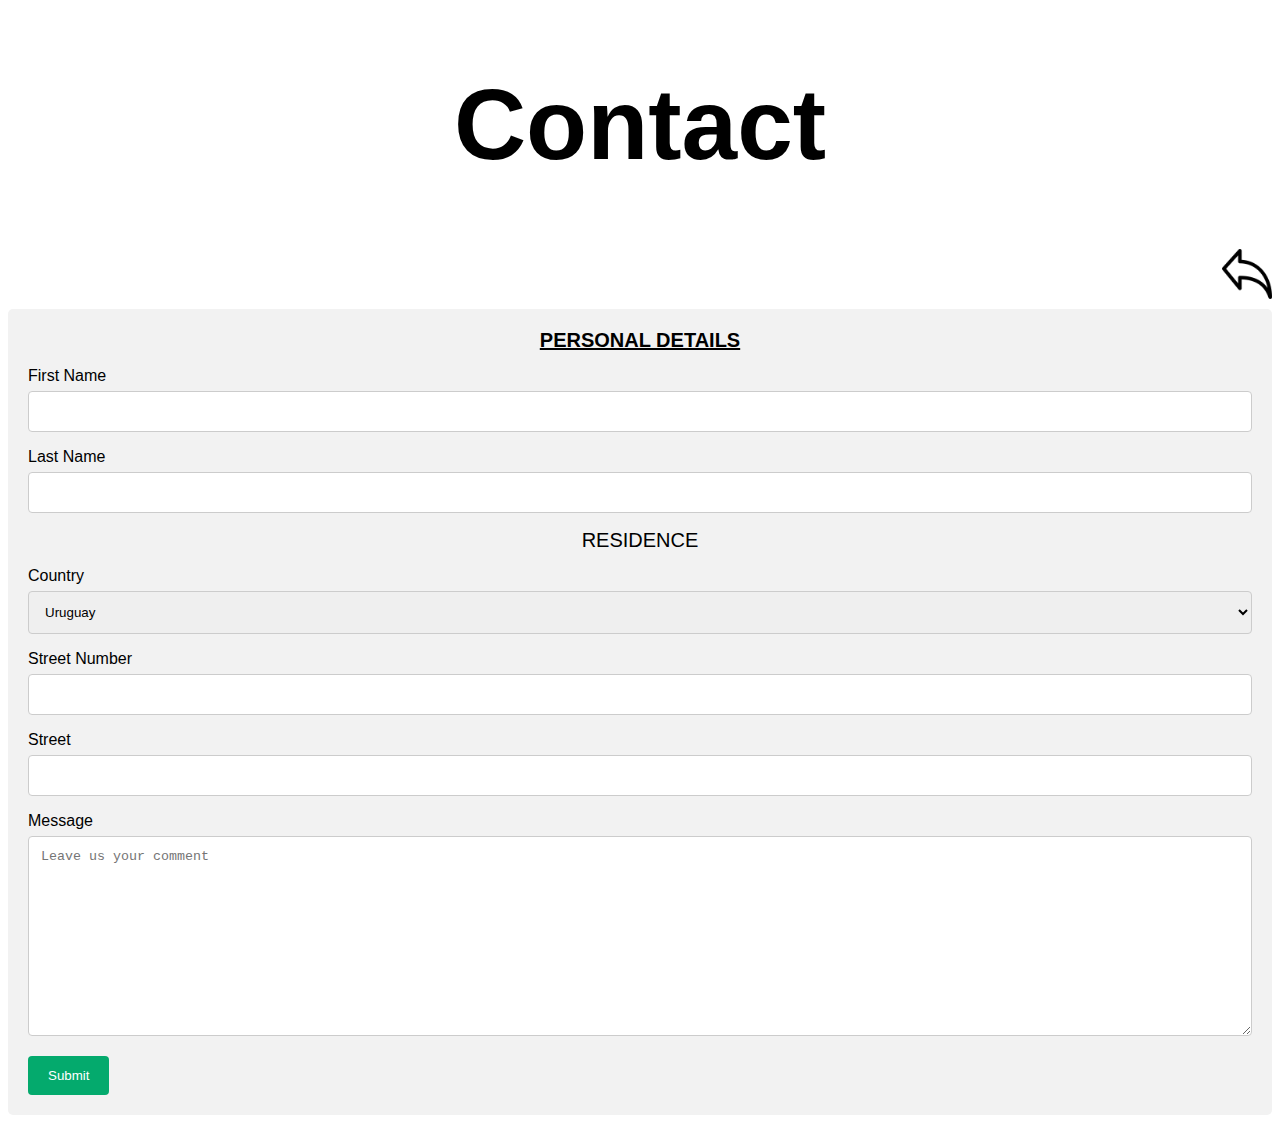
<file: Html/contact.html>
<!DOCTYPE html>
<html lang="en">
<head>
    <meta charset="UTF-8">
    <meta http-equiv="X-UA-Compatible" content="IE=edge">
    <meta name="viewport" content="width=device-width, initial-scale=1.0">
    <title>Contact</title>
    <link rel="stylesheet" href="../estilos/contact.css">
    <script src="../Javascript/contactjs.js"></script>
</head>
<body>
<section>
    <header>
        <h1>Contact</h1>
            <a href="./indexenglish.html" class="backarrow">
                <img class="imagenbackarrow" src="../imagenes/flecha de atras.png" alt="backarrow">
        </a>
    </header>
</section>
<section class="container">
    <form action="action_page.html" method="post">
        <fieldset>
            <b><u><legend>PERSONAL DETAILS</legend></u></b>
            <label for="fname">First Name
                <input type="text" name="fname" id="fname">
                <p id="fnameError" class="validfield"> Blank field</p>
            </label>
            <label for="lname">Last Name
                <input type="text" name="lname" id="lname">
                <p id="lnameError" class="validfield"> Blank field</p>
            </label>
        </fieldset>
        <fieldset>
            <legend>RESIDENCE</legend>
            <label for="Country">Country
                <select name="Country" id="country">
                    <option value="AR">Argentina</option>
                    <option value="Br">Brazil</option>
                    <option value="Ch">Chile</option>
                    <option value="Uy" selected>Uruguay</option>
                    <option value="Bl">Bolivia</option>
                    <option value="Others">Others</option>
                </select>
                <p id="countryError" class="validfield"> Blank field</p>
            </label>
            <label for="StreetNumber">Street Number
                <input type="number" name="StreetNumber" id="snumber">
                <p id="snumberError" class="validfield"> Blank field</p>
            </label>
            <label for="Street">Street
                <input type="text" name="Street" id="street">
                <p id="streetError" class="validfield"> Blank field</p>
            </label>
            <label for="message"> Message</label>
            <textarea id="message" name="message" placeholder="Leave us your comment" id="message"></textarea>
            <p id="messageError" class="validfield"> Blank field</p>
        </fieldset>
    </form>
    <button onclick="submit()">Submit</button>
</section>
</body>
</html>
</file>
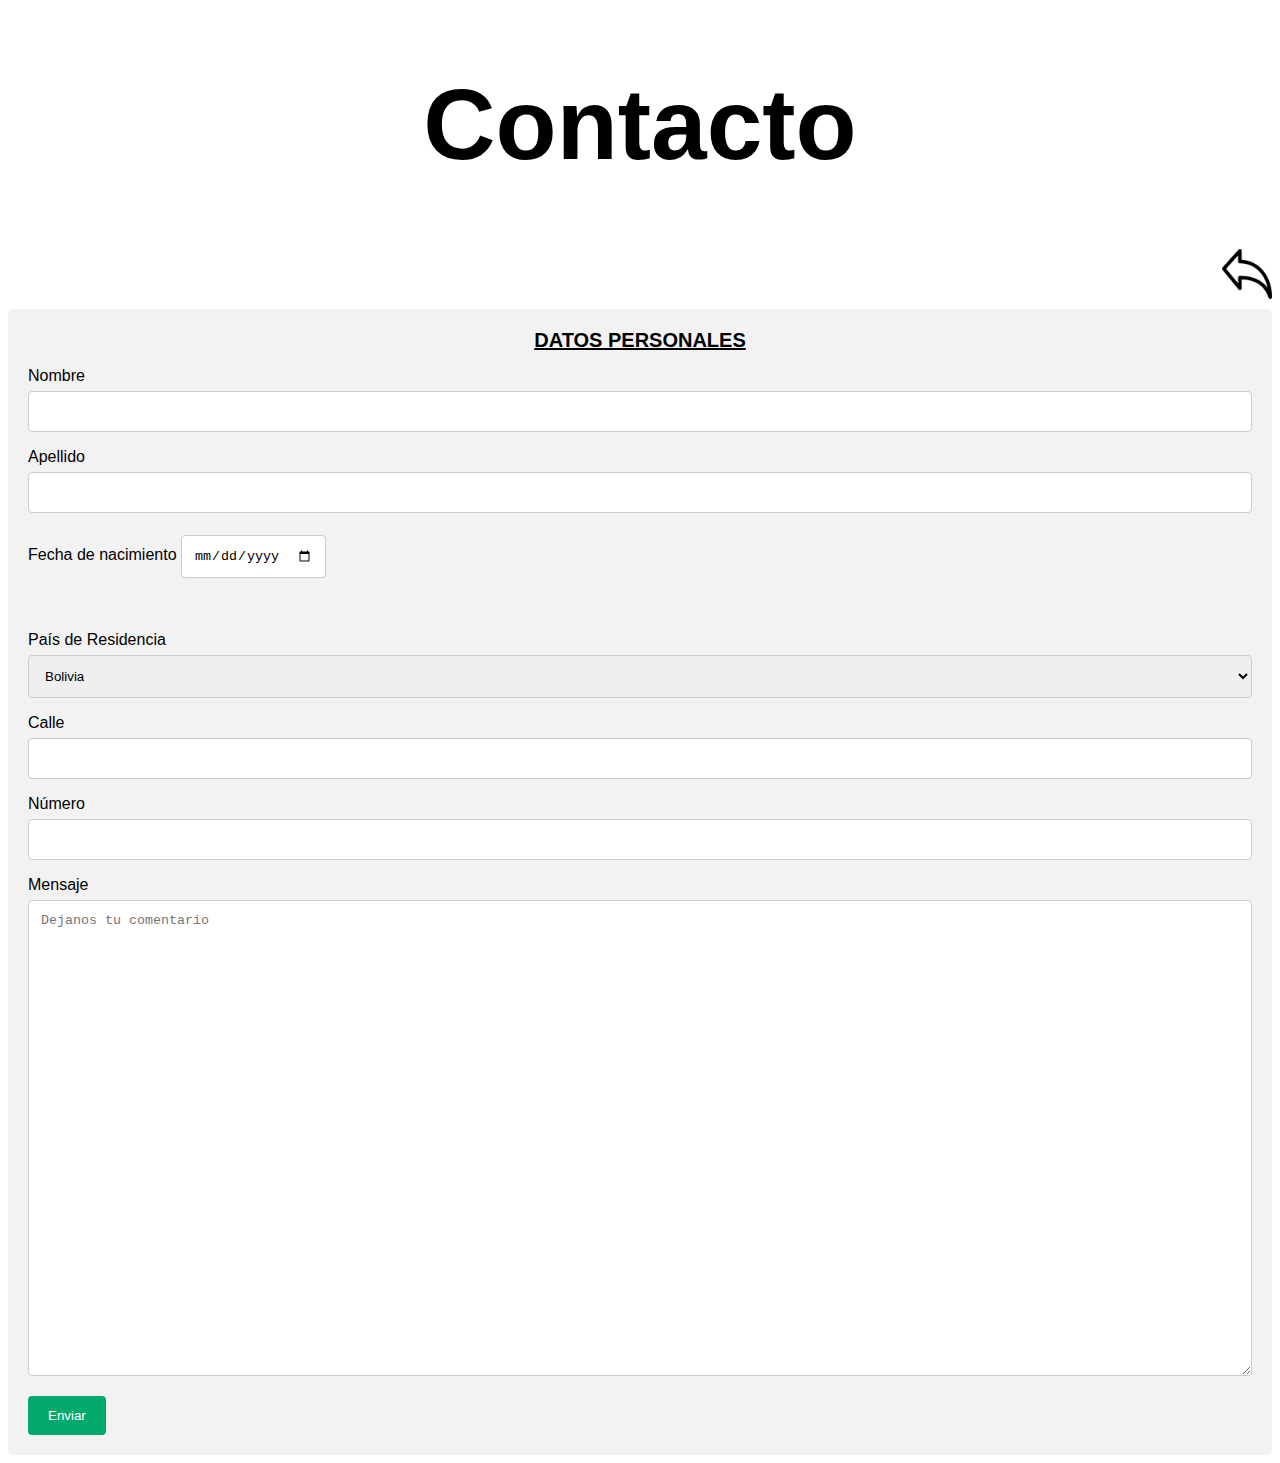
<file: Html/contacto.html>
<!DOCTYPE html>
<html lang="en">
<head>
    <meta charset="UTF-8">
    <meta http-equiv="X-UA-Compatible" content="IE=edge">
    <meta name="viewport" content="width=device-width, initial-scale=1.0">
    <title>Contacto</title>
    <link rel="stylesheet" href="../estilos/contacto.css">
    <script src="../Javascript/contactojs.js"></script>
</head>
<body>
<article>
<section>
    <header>
    <h1>Contacto</h1>
        <a href="./indexespañol.html" class="flechadeatras">
            <img class="imagenflechadeatras" src="../imagenes/flecha de atras.png" alt="flechadeatras">
    </a>
    </header>
</section>
<section class="container">
    <form action="action_page.html" method="get">
        <fieldset>
            <b><u><legend>DATOS PERSONALES</legend></u></b>
            <label for="Nombre">Nombre
                <input type="text" name="Nombre" id="Nombre">
                <p id="NombreError" class="ocultarError"> Debe ingresar datos</p>
            </label>
            <label for="Apellido">Apellido
                <input type="text" name="Apellido" id="Apellido">
                <p id="ApellidoError" class="ocultarError"> Debe ingresar datos</p>
            </label>
            <label for="fechaNacimiento">Fecha de nacimiento
                <input type="date" name="fechaNacimiento" id="fechaNacimiento" min="1930-30-12" max ="2022-30-12">
                <p id="fechaNacimientoError" class="ocultarError"> Debe ingresar datos</p>
                <h3 id="edad"></h3>
            </label>

           <br> <label for="Pais">País de Residencia</label>
                <select name="Pais" id="Pais">
                    <option value="AR">Argentina</option>
                    <option value="Br">Brasil</option>
                    <option value="Ch">Chile</option>
                    <option value="Uy">Uruguay</option>
                    <option value="Bl" selected>Bolivia</option>
                    <option value="Otros">Otros</option>
                </select>
                <p id="PaisError" class="ocultarError"> Debe ingresar datos</p>
            
            <label for="Calle">Calle
                <input type="text" name="Calle" id="Calle">
                <p id="CalleError" class="ocultarError"> Debe ingresar datos</p>
            </label>
            <label for="NumeroCasa">Número
                <input type="number" name="Numero" id="Numero">
                <p id="NumeroError" class="ocultarError"> Debe ingresar datos</p>
            </label>
            <label for="Mensaje"> Mensaje</label>
            <textarea id="Mensaje" name="Mensaje" placeholder="Dejanos tu comentario" cols="100" rows="30"></textarea>
            <p id="MensajeError" class="ocultarError"> Debe ingresar datos</p>
        </fieldset>
    </form>
    <button onclick="enviar()">Enviar</button>
</section>
</article>
</body>
</html>
</file>
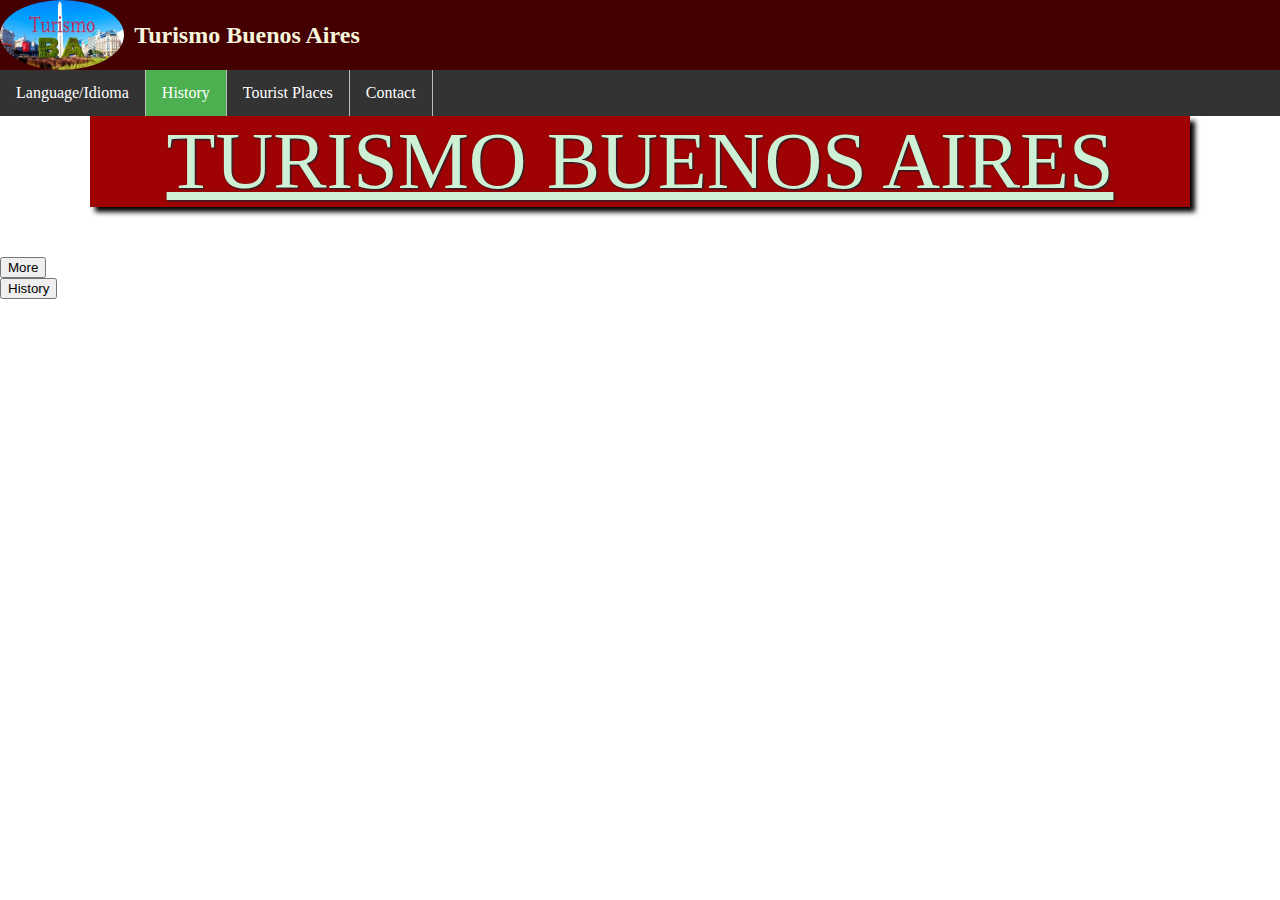
<file: Html/indexenglish.html>
<!DOCTYPE html>
<html lang="en">
<head>
    <meta charset="UTF-8">
    <meta http-equiv="X-UA-Compatible" content="IE=edge">
    <meta name="viewport" content="width=device-width, initial-scale=1.0">
    <title>Turismo Buenos Aires</title>
    <link rel="stylesheet" href="../estilos/cssindexenglish.css">
    <script src="../Javascript/indexenglishjs.js"></script>
</head>
<body>
    <article>
    <section>
        <header>
            <a class="logo" href="./Index.html">
                <img class="imagenlogo" src="../imagenes/logo.jpg" alt="logo de turismo buenos aires">
            <h2>Turismo Buenos Aires</h2>
            </a>
        </header>
        <nav>
            <ul>
                <li><a alt="Language/Idioma" href="./Index.html">Language/Idioma</a></li>
                <li><a class="active" alt="History" href="./indexenglish.html">History</a></li>
                <li><a  alt="TouristPlaces" href="./touristplaces.html">Tourist Places</a></li>
                <li><a alt="Contact" href="../Html/contact.html">Contact</a></li>
            </ul>
        </nav>
    </section>
    <section>
        <u><h1 id="turismobuenosaires">TURISMO BUENOS AIRES</h1></u>
        <button id="VerMas" onclick="vermas()">More</button>
        <section class="turismobsasnone" id="turismobsasid">  
            <p>
            <b>TURISMO BUENOS AIRES</b> is a young company that offers an exclusive personalized service so you can get to know the most important tourist spots in our beautiful city. <br> 
            For 21 years it has revolutionized the tourism industry through technology, and nowadays with its continuous commitment to the development of the sector, it forms a consolidated Group that integrates Best Day, Viajes Falabella and Koin, becoming one of the most relevant companies region of.
            </p>    
        </section>
        <section>
            <button id="historiaboton" onclick="historiaboton()">History</button>
        </section>
        <section class="historiaclase" id="historiaid">
        <u><h2 id="history">History</h2></u>
            <p>
                In 1999 Roberto Souviron, founder of <b>TURISMO BUENOS AIRES</b>, had to travel to Buenos Aires to get his <u><a class="linkunlam" href=https://en.wikipedia.org/wiki/National_University_of_La_Matanza target="_blank">National University of La Matanza (UNLaM)</a></u>. Arriving in Buenos Aires, he wanted to explore this city on his own, which left him stunned by its beautiful architecture and delicious food. But not speaking the language, it was impossible for him to achieve his goal. So, together with her friend Josefa García, who was a tour guide 20 years ago, they decided to create a page that helps people from abroad who want to get to know Buenos Aires, without the need to hire an extra service. In addition, they decided to innovate by offering not only tourist places, but also still lifes, pizzerias and restaurants close to tourist places.<br>
                Today, it has more than 20 subsidiaries around the world. For example, <B>"TURISMO LIMA"</B>",<B>"TURISMO BOGOTÁ"</B>, among others. <br>
                On September 19, 2017, the company made its Wall Street debut. The stock launched at $26 in the initial public offering and closed up 24.5% on its first day of trading at $32.36. The price it reached represents a valuation of about USD 2,000 million. With this debut <b>TURISMO WASHINGTON D.C.</b> became known as one of the "unicorns" of Latin America, companies that in their stock market debut obtained a high market capitalization of over 1,000 million dollars.
            </p>
    </section>
</section>

    <button id="button-up" onclick="scrollup()">^</button>

</section>
</article>
</body>
</html>
</file>
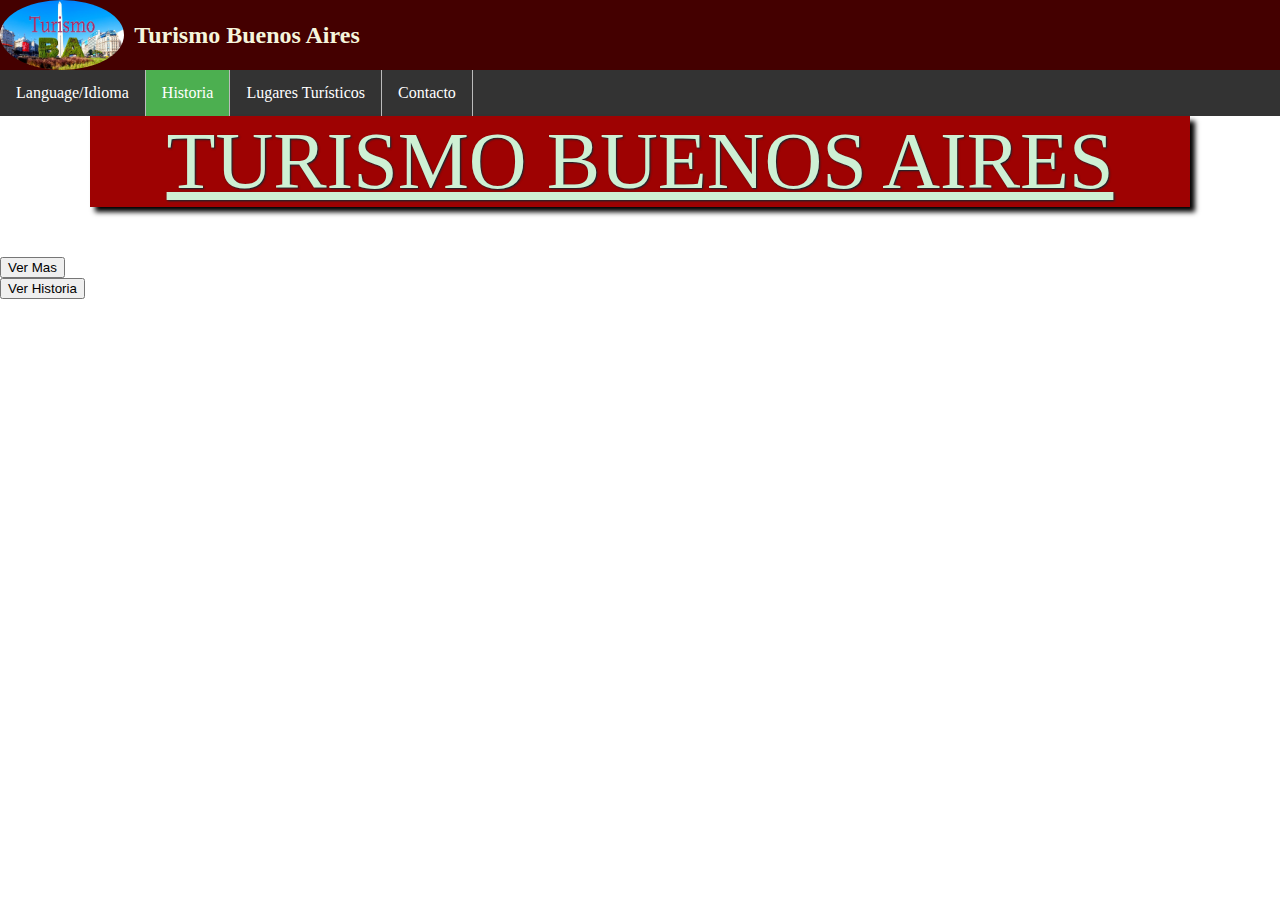
<file: Html/indexespañol.html>
<!DOCTYPE html>
<html lang="en">
<head>
    <meta charset="UTF-8">
    <meta http-equiv="X-UA-Compatible" content="IE=edge">
    <meta name="viewport" content="width=device-width, initial-scale=1.0">
    <title>Turismo Buenos Aires</title>
    <link rel="stylesheet" href="../estilos/cssindexespañol.css">
    <script src="../Javascript/indexespañol.js"></script>
</head>
<body>
    <article>
    <section>
        <header>
            <a class="logo" href="./Index.html">
                <img class="imagenlogo" src="../imagenes/logo.jpg" alt="logo de turismo buenos aires">
            <h2>Turismo Buenos Aires</h2>
            </a>
        </header>
        <nav>
            <ul>
                <li><a alt="language/idioma" href="./Index.html">Language/Idioma</a></li>
                <li><a class="active" alt="Historia" href="./indexespañol.html">Historia</a></li>
                <li><a alt="lugaresturisticos" href="./lugaresturisticos.html">Lugares Turísticos</a></li>
                <li><a alt="contacto" href="./contacto.html" >Contacto</a></li>
                
            </ul>
        </nav>
    </section>
    <section>
        <u><h1 id="turismobuenosaires">TURISMO BUENOS AIRES</h1></u>
        <button id="VerMas" onclick="vermas()">Ver Mas</button>
<section class="turismobsasnone" id="turismobsasid">   
        <p>
            <b>TURISMO BUENOS AIRES</b> es una empresa joven que ofrece un servicio exclusivo personalizado para que puedas conocer los puntos turísticos más importantes de nuestra hermosa ciudad.<br>
            Desde hace 21 años revoluciona la industria del turismo a través de la tecnología, y, con su continua apuesta al desarrollo del sector, hoy forma un Grupo consolidado que integra a Best Day, Viajes Falabella y Koin, convirtiéndose en una de las compañías más relevantes de la región.
            </p> 
</section>
<section>
    <button id="historiaboton" onclick="historiaboton()">Ver Historia</button>
</section>
<section class="historiaclase" id="historiaid">
   
        <u><h2 id="historia">Historia</h2></u>
            <p>
            En 1999 Roberto Souviron, fundador de <b>TURISMO BUENOS AIRES</b>, tenía que viajar a Buenos Aires a buscar su diploma de la <u><a class="linkunlam" href="https://es.wikipedia.org/wiki/Universidad_Nacional_de_La_Matanza#:~:text=La%20Universidad%20Nacional%20de%20La,del%20partido%20de%20La%20Matanza.&text=Financieramente%20depende%20del%20Estado%20nacional,toda%20Universidad%20Nacional%2C%20es%20aut%C3%B3noma." target="_blank">Universidad Nacional de La Matanza (UNLaM)</a></u>. Al llegar a Buenos Aires, quiso recorrer por su cuenta esta ciudad que lo dejó anonadado por su bella arquitectura, y su deliciosa comida. Pero al no hablar el idioma, le era imposible lograr su objetivo. Así que, junto a su amiga Josefa García, que era guía de turismo hace 20 años, decidieron crear una página que ayude a gente del exterior que quiera conocer Buenos Aires, sin necesidad de contratar un servicio extra. Además, decidieron innovar ofreciendo no solo lugares turísticos, sino también, bodegones, pizzerias y restaurantes cercanos a los lugares turísticos.<br>
            Hoy en día, cuenta con mas de 20 filiales en todo el mundo. Por ejemplo, <B>"TURISMO LIMA"</B>",<B>"TURISMO BOGOTÁ"</B>, entre otras. <br>
            El 19 de septiembre de 2017 la empresa hizo su debut en Wall Street. La acción se lanzó a USD 26 en la oferta pública inicial y cerró con alza de 24,5% en su primer día de operaciones, a 32,36 dólares. La cotización que alcanzó supone una valoración de unos USD 2.000 millones. Con este debut <b>TURISMO WASHINGTON D. C.</b> pasó a ser conocida como uno de los "unicornios" de América Latina, compañías que en su debut bursátil obtiene una elevada capitalización de mercado por encima de los 1.000 millones de dólares.
            </p>
    </section>
</section>
<div id="button-up" onclick="scrollup()">
    <img class="flechaarriba" src="../imagenes/flechaarriba.png" alt="flechaarriba">
</div>
</section>
</article>
</body>
</html>
</file>
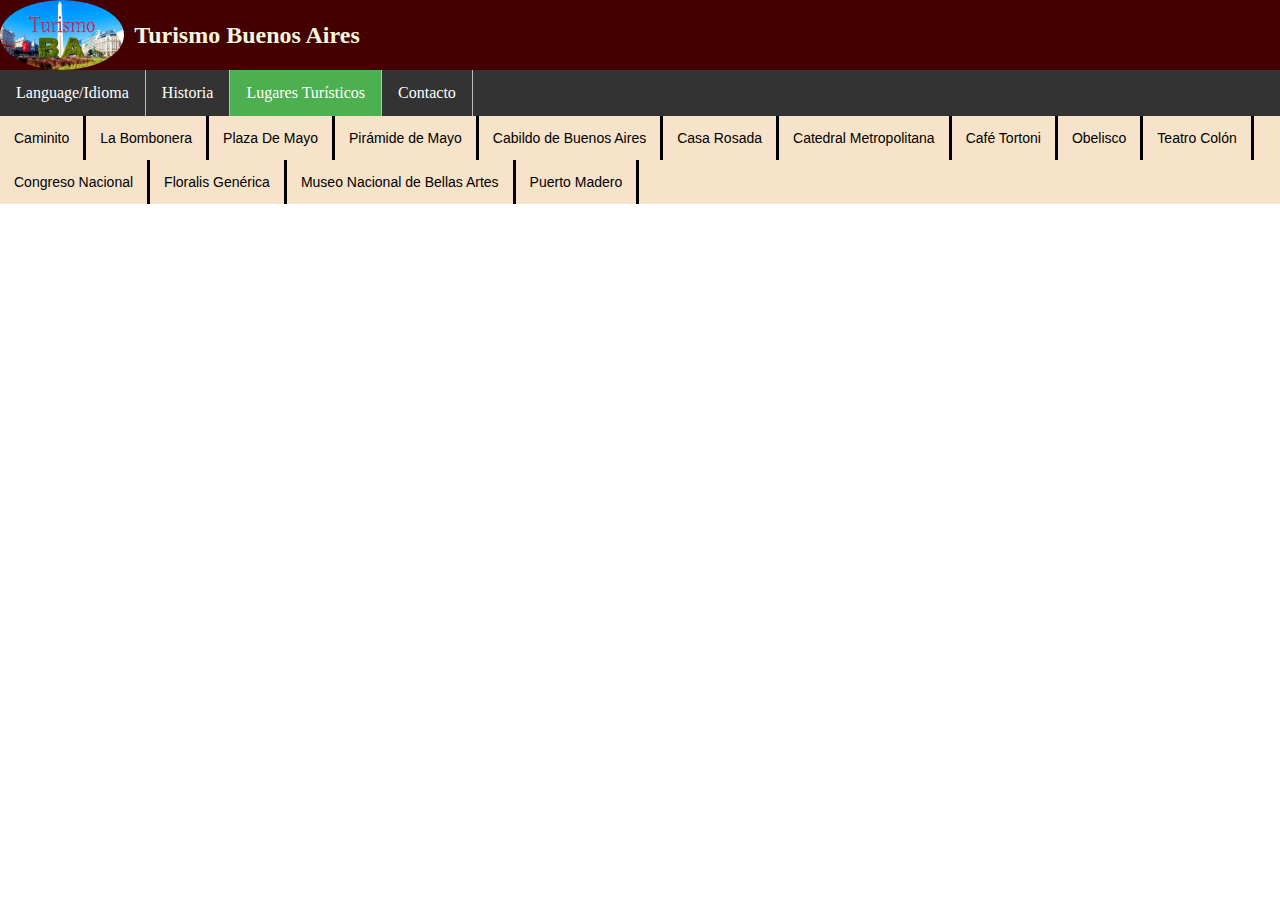
<file: Html/lugaresturisticos.html>
<!DOCTYPE html>
<html lang="en">
<head>
    <meta charset="UTF-8">
    <meta http-equiv="X-UA-Compatible" content="IE=edge">
    <meta name="viewport" content="width=device-width, initial-scale=1.0">
    <title>Lugares Turisticos</title>
    <link rel="stylesheet" href="../estilos/lugaresturisticos.css">
    <script src="../Javascript/lugaresturisticos.js"></script>
</head>
<body>
    <article>
        <section>
            <header>
                <a class="logo" href="./Index.html">
                    <img class="imagenlogo" src="../imagenes/logo.jpg" alt="logo de turismo buenos aires">
                <h2 id="turismobuenosaires">Turismo Buenos Aires</h2>
                </a>
            </header>
            <nav>
                <ul id="opciones">
                    <li id="liopciones"><a  alt="language/idioma" href="./Index.html">Language/Idioma</a></li>
                    <li id="liopciones"><a  alt="Historia" href="./indexespañol.html">Historia</a></li>
                    <li id="liopciones"><a class="active" alt="lugaresturisticos" href="./lugaresturisticos.html">Lugares Turísticos</a></li>
                    <li id="liopciones"><a alt="contacto" href="./contacto.html" >Contacto</a></li>
                </ul>
            </nav>
        </section>
        <section>
            <ul class="ulhipervinculo">
                <li class="lihipervinculo"><button class="botonListaNavegadorLocalidades" onclick="abreModal('caminito')">Caminito</button></li>
                <li class="lihipervinculo"><button class="botonListaNavegadorLocalidades" onclick="abreModal('LaBombonera')">La Bombonera</button></li>
                <li class="lihipervinculo"><button class="botonListaNavegadorLocalidades" onclick="abreModal('PlazaDeMayo')">Plaza De Mayo</button></li>
                <li class="lihipervinculo"><button class="botonListaNavegadorLocalidades" onclick="abreModal('PirámidedeMayo')">Pirámide de Mayo</button></li>
                <li class="lihipervinculo"><button class="botonListaNavegadorLocalidades" onclick="abreModal('CabildodeBuenosAires')">Cabildo de Buenos Aires</button></li>
                <li class="lihipervinculo"><button class="botonListaNavegadorLocalidades" onclick="abreModal('CasaRosada')">Casa Rosada</button></li>
                <li class="lihipervinculo"><button class="botonListaNavegadorLocalidades" onclick="abreModal('CatedralMetropolitana')">Catedral Metropolitana</button></li>
                <li class="lihipervinculo"><button class="botonListaNavegadorLocalidades" onclick="abreModal('CafeTortoni')">Café Tortoni</button></li>
                <li class="lihipervinculo"><button class="botonListaNavegadorLocalidades" onclick="abreModal('Obelisco')">Obelisco</button></li>
                <li class="lihipervinculo"><button class="botonListaNavegadorLocalidades" onclick="abreModal('TeatroColon')">Teatro Colón</button></li>
                <li class="lihipervinculo"><button class="botonListaNavegadorLocalidades" onclick="abreModal('CongresoNacional')">Congreso Nacional</button></li>
                <li class="lihipervinculo"><button class="botonListaNavegadorLocalidades" onclick="abreModal('FloralisGenérica')">Floralis Genérica</button></li>
                <li class="lihipervinculo"><button class="botonListaNavegadorLocalidades" onclick="abreModal('Museo')">Museo Nacional de Bellas Artes</button></li>
                <li class="lihipervinculo"><button class="botonListaNavegadorLocalidades" onclick="abreModal('PuertoMadero')">Puerto Madero</button></li>
            </ul>
        </section>
        <!-- <section id="caminito" class="titulo">
            <h1><u>Caminito</u></h1>
            <img src="../imagenes/Caminito.jpg" alt="caminito" class="imagenes">
            <p>Es un famoso museo a cielo abierto con una longitud de 130 metros aproximadamente, de gran valor cultural, en el Distrito de La Boca, el cual fue habitado a fines del 1800 por inmigrantes de origen Genovés. La calle se distingue por sus coloridos conventillos de madera, reconstruidos en la década de 1950 por un proyecto del pintor Benito Quinquela Martin. Dio origen al célebre tango Caminito.</p>
            <p><u><b>Lugares gastronómicos recomendados:</b></u> <a href="https://www.google.com/maps/place/Estaci%C3%B3n+Caminito/@-34.6393245,-58.3632279,19z/data=!4m13!1m7!3m6!1s0x95a334b0f8639693:0x9ee9f7e4b5eeaf14!2sCaminito,+Buenos+Aires!3b1!8m2!3d-34.6393256!4d-58.3626807!3m4!1s0x0:0x2d7267ae900de1bf!8m2!3d-34.6392171!4d-58.3638408" target="_blank">Estacion Caminito</a>,
                <a href="https://www.google.com/maps/place/Gran+Paraiso/@-34.6393245,-58.3632279,19z/data=!4m13!1m7!3m6!1s0x95a334b0f8639693:0x9ee9f7e4b5eeaf14!2sCaminito,+Buenos+Aires!3b1!8m2!3d-34.6393256!4d-58.3626807!3m4!1s0x0:0xbbffdaf3f290d4ae!8m2!3d-34.6394616!4d-58.3634244" target="_blank"> Gran Paraiso</a>,<a href="https://www.google.com/maps/place/El+conventillo+rosa+Parrilla/@-34.6395311,-58.3622155,17.5z/data=!4m13!1m7!3m6!1s0x95a334b0f8639693:0x9ee9f7e4b5eeaf14!2sCaminito,+Buenos+Aires!3b1!8m2!3d-34.6393256!4d-58.3626807!3m4!1s0x0:0xffffed0acf351fa3!8m2!3d-34.6402923!4d-58.3629992" target="_blank"> conventillo rosa Parrilla</a></p>
        </section>
        <section id="labombonera" class="titulo">
            <h1><u> La Bombonera</u></h1>
            <img src="../imagenes/labombonera.jpg" alt="labombonera" class="imagenes">
            <p>En 1905 se fundó el Club Boca Juniors y desde el año 1923 se ubica en el terreno actual, barrio de La Boca. Comenzó a funcionar con tribunas de madera. En el año 1940 el arquitecto Esloveno Víctor Sulcic lo realizó en cemento y hoy en día lleva el nombre de unos de sus ex presidentes “Alberto J. Armado”</p>
            <br>
            <p><u><b>Lugares gastronómicos recomendados:</b></u> <a href="https://www.google.com/maps/place/La+Bombonera/@-34.6366195,-58.3648207,17z/data=!4m12!1m6!3m5!1s0x0:0x1ca5b2748858b40d!2sEstadio+Alberto+J.+Armando!8m2!3d-34.6356109!4d-58.3647563!3m4!1s0x0:0xc65dcf6eec397043!8m2!3d-34.6380361!4d-58.3663094" target="_blank">La Bombonera</a>, <a href="https://www.google.com/maps/place/Moscato+Pizza+%26+Faina/@-34.6342686,-58.3641235,17.75z/data=!4m5!3m4!1s0x95a3353e4dee2979:0x3e7e43fddb9e47!8m2!3d-34.6339497!4d-58.3635301" target="_blank">Moscato Pizza & Faina</a> , <a href="https://www.google.com/maps/place/La+Glorieta+de+Quique./@-34.633664,-58.3645585,17z/data=!4m5!3m4!1s0x0:0x120babbca55ceb26!8m2!3d-34.6368232!4d-58.3648814" target="_blank">La Glorieta de Quique.</a></p>
            
        </section>
        <section id="plazademayo" class="titulo">
            <h1><u>Plaza De Mayo</u></h1>
            <img src="../imagenes/plazademayo.jpg" alt="plazademayo" class="imagenes">
            <p>Sitio fundacional de la Ciudad de Buenos Aires por Juan de Garay en el año 1580 con el nombre de la Santísima Trinidad y Puerto de Santa María del Buen Ayre, también su nombre es homenaje a la Revolución de Mayo de 1810.</p>
            <br>
            <br>
            <br>
            <p><u><b>Lugares gastronómicos recomendados:</b></u> <a href="https://www.google.com/maps/place/Pertutti+Suc.+Plaza+de+Mayo/@-34.6081416,-58.3731227,18.25z/data=!3m1!5s0x95bccad369122167:0x20ba5b7e5f101225!4m12!1m6!3m5!1s0x95bccadb57fd1e5f:0xcc737c4eb0a8614b!2sPlaza+de+Mayo!8m2!3d-34.6083667!4d-58.3722832!3m4!1s0x95bccb68fb30e23b:0xb584a8a55cdf420f!8m2!3d-34.609234!4d-58.373336" target="_blank">Pertutti Suc. Plaza de Mayo</a> , <a href="https://www.google.com/maps/place/Bar+Cabildo+de+Buenos+Aires/@-34.60813,-58.3734684,18z/data=!4m12!1m6!3m5!1s0x95bccadb57fd1e5f:0xcc737c4eb0a8614b!2sPlaza+de+Mayo!8m2!3d-34.6083667!4d-58.3722832!3m4!1s0x0:0x5855f7c456379122!8m2!3d-34.6090992!4d-58.3747547" target="_blank">Bar Cabildo de Buenos Aires</a>, <a href="https://www.google.com/maps/place/La+Junta+de+1810/@-34.60843,-58.375578,15z/data=!4m5!3m4!1s0x0:0x6b5bf36c6dd3490f!8m2!3d-34.6084907!4d-58.3755726" target="_blank">La Junta de 1810</a></p>
        </section>
        <section id="piramidedemayo" class="titulo"> -->
            <!-- <h1><u>Pirámide de Mayo</u></h1>
            <img src="../imagenes/piramidedemayo.jpg" alt="piramidedemayo" class="imagenes">
            <p>Fue el primer monumento que tuvo Buenos Aires en conmemoración al Primer Gobierno Patrio, a mediados del Siglo XIX se transformó la pirámide dejando la primitiva en su interior y colocando la estatua de la república sobre la misma.</p>
            <br>
            <br>
            <br> 
            <p><u><b>Lugares gastronómicos recomendados:</b></u> <a href="https://www.google.com/maps/place/Pertutti+Suc.+Plaza+de+Mayo/@-34.6081416,-58.3731227,18.25z/data=!3m1!5s0x95bccad369122167:0x20ba5b7e5f101225!4m12!1m6!3m5!1s0x95bccadb57fd1e5f:0xcc737c4eb0a8614b!2sPlaza+de+Mayo!8m2!3d-34.6083667!4d-58.3722832!3m4!1s0x95bccb68fb30e23b:0xb584a8a55cdf420f!8m2!3d-34.609234!4d-58.373336" target="_blank">Pertutti Suc. Plaza de Mayo</a> , <a href="https://www.google.com/maps/place/Bar+Cabildo+de+Buenos+Aires/@-34.60813,-58.3734684,18z/data=!4m12!1m6!3m5!1s0x95bccadb57fd1e5f:0xcc737c4eb0a8614b!2sPlaza+de+Mayo!8m2!3d-34.6083667!4d-58.3722832!3m4!1s0x0:0x5855f7c456379122!8m2!3d-34.6090992!4d-58.3747547" target="_blank">Bar Cabildo de Buenos Aires</a>, <a href="https://www.google.com/maps/place/La+Junta+de+1810/@-34.60843,-58.375578,15z/data=!4m5!3m4!1s0x0:0x6b5bf36c6dd3490f!8m2!3d-34.6084907!4d-58.3755726" target="_blank">La Junta de 1810</a></p>
        </section> -->
        <!-- <section id="cabildodebsas" class="titulo">
            <h1><u>Cabildo de Buenos Aires</u></h1>
                <img src="../imagenes/Cabildo de Buenos Aires.jpg" alt="cabildodebsas" class="imagenes">
                <p>La función del Cabildo era ser sede de la administración colonial y fue el epicentro de los hechos sucedidos en la semana de Mayo de 1810. El edificio original fue diseñado y construido por arquitectos Jesuitas a mediados del Siglo XVIII, sufriendo grandes modificaciones durante el Siglo XIX.</p>  
                <br>
                <p><u><b>Lugares gastronómicos recomendados:</b></u> <a href="https://www.google.com/maps/place/Pertutti+Suc.+Plaza+de+Mayo/@-34.6081416,-58.3731227,18.25z/data=!3m1!5s0x95bccad369122167:0x20ba5b7e5f101225!4m12!1m6!3m5!1s0x95bccadb57fd1e5f:0xcc737c4eb0a8614b!2sPlaza+de+Mayo!8m2!3d-34.6083667!4d-58.3722832!3m4!1s0x95bccb68fb30e23b:0xb584a8a55cdf420f!8m2!3d-34.609234!4d-58.373336" target="_blank">Pertutti Suc. Plaza de Mayo</a> , <a href="https://www.google.com/maps/place/Bar+Cabildo+de+Buenos+Aires/@-34.60813,-58.3734684,18z/data=!4m12!1m6!3m5!1s0x95bccadb57fd1e5f:0xcc737c4eb0a8614b!2sPlaza+de+Mayo!8m2!3d-34.6083667!4d-58.3722832!3m4!1s0x0:0x5855f7c456379122!8m2!3d-34.6090992!4d-58.3747547" target="_blank">Bar Cabildo de Buenos Aires</a>, <a href="https://www.google.com/maps/place/La+Junta+de+1810/@-34.60843,-58.375578,15z/data=!4m5!3m4!1s0x0:0x6b5bf36c6dd3490f!8m2!3d-34.6084907!4d-58.3755726" target="_blank">La Junta de 1810</a></p>
        </section> -->
        <!-- <section id="casarosada" class="titulo">
            <h1><u>Casa Rosada</u></h1>
                <img src="../imagenes/Casa Rosada.jpg" alt="casarosada" class="imagenes">
                <p>Es un edificio de color rosado donde funcionó en 1580 el Fuerte de Buenos Aires, fue la residencia de virreyes españoles y luego albergó a las autoridades de los sucesivos gobiernos nacionales. Actualmente funciona como sede Presidencial.</p>  
                <br>
                <br>
                <br>
                <p><u><b>Lugares gastronómicos recomendados:</b></u> <a href="https://www.google.com/maps/place/Pertutti+Suc.+Plaza+de+Mayo/@-34.6081416,-58.3731227,18.25z/data=!3m1!5s0x95bccad369122167:0x20ba5b7e5f101225!4m12!1m6!3m5!1s0x95bccadb57fd1e5f:0xcc737c4eb0a8614b!2sPlaza+de+Mayo!8m2!3d-34.6083667!4d-58.3722832!3m4!1s0x95bccb68fb30e23b:0xb584a8a55cdf420f!8m2!3d-34.609234!4d-58.373336" target="_blank">Pertutti Suc. Plaza de Mayo</a> , <a href="https://www.google.com/maps/place/Bar+Cabildo+de+Buenos+Aires/@-34.60813,-58.3734684,18z/data=!4m12!1m6!3m5!1s0x95bccadb57fd1e5f:0xcc737c4eb0a8614b!2sPlaza+de+Mayo!8m2!3d-34.6083667!4d-58.3722832!3m4!1s0x0:0x5855f7c456379122!8m2!3d-34.6090992!4d-58.3747547" target="_blank">Bar Cabildo de Buenos Aires</a>, <a href="https://www.google.com/maps/place/La+Junta+de+1810/@-34.60843,-58.375578,15z/data=!4m5!3m4!1s0x0:0x6b5bf36c6dd3490f!8m2!3d-34.6084907!4d-58.3755726" target="_blank">La Junta de 1810</a></p>
        </section>
        <section id="catedral" class="titulo">
            <h1><u>Catedral Metropolitana</u></h1>
                <img src="../imagenes/Catedral Metropolitana.jpg" alt="CatedralMetropolitana" class="imagenes">
                <p>Dedicada a la Santísima Trinidad. Es el principal templo Católico de la Argentina ubicado en el barrio de San Nicolás frente a la Plaza de Mayo. Data del año 1580. Fue derrumbada varias veces y reconstruida por última vez en el año 1999. En ella yacen los restos mortales del General Don José San Martin.</p>  
                <br>
                <p><u><b>Lugares gastronómicos recomendados:</b></u> <a href="https://www.google.com/maps/place/Pertutti+Suc.+Plaza+de+Mayo/@-34.6081416,-58.3731227,18.25z/data=!3m1!5s0x95bccad369122167:0x20ba5b7e5f101225!4m12!1m6!3m5!1s0x95bccadb57fd1e5f:0xcc737c4eb0a8614b!2sPlaza+de+Mayo!8m2!3d-34.6083667!4d-58.3722832!3m4!1s0x95bccb68fb30e23b:0xb584a8a55cdf420f!8m2!3d-34.609234!4d-58.373336" target="_blank">Pertutti Suc. Plaza de Mayo</a> , <a href="https://www.google.com/maps/place/Bar+Cabildo+de+Buenos+Aires/@-34.60813,-58.3734684,18z/data=!4m12!1m6!3m5!1s0x95bccadb57fd1e5f:0xcc737c4eb0a8614b!2sPlaza+de+Mayo!8m2!3d-34.6083667!4d-58.3722832!3m4!1s0x0:0x5855f7c456379122!8m2!3d-34.6090992!4d-58.3747547" target="_blank">Bar Cabildo de Buenos Aires</a>, <a href="https://www.google.com/maps/place/La+Junta+de+1810/@-34.60843,-58.375578,15z/data=!4m5!3m4!1s0x0:0x6b5bf36c6dd3490f!8m2!3d-34.6084907!4d-58.3755726" target="_blank">La Junta de 1810</a></p>
        </section> -->
        <!-- <section id="cafe" class="titulo">
            <h1><u>Café Tortoni</u></h1>
                <img src="../imagenes/Café Tortoni.jpg" alt="cafetortoni" class="imagenes">   
                <p>Histórico café de estilo francés inaugurado en 1858, que fuera frecuentado por la élite de la cultura del tango. Se ubica en Av. de Mayo 825. Recibe su nombre en homenaje a un café parisino ubicado en el Boulevard de los Italianos. El primitivo Tortoni de Buenos Aires abrió sus puertas en la intersección de la Avenida Rivadavia y Esmeralda.</p>  
                <br>
                <br>
                <br>
                <br>
                <br>
                <br>
                <br>
                <br>
            </section> -->
        <!-- <section id="obelisco" class="titulo">
                <h1><u>Obelisco</u></h1>
                    <img src="../imagenes/Obelisco.jpg" alt="Obelisco" class="imagenes"> 
                    <p>Es un monumento histórico considerado un ícono de la Ciudad de Buenos Aires, ubicado en la Plaza de la República en el barrio de San Nicolás. Fue construido para celebrar el cuarto centenario de la fundación de la Ciudad. Tiene una altura de 67,5 metros. Su forma es geométrica, data del año 1936 y es autoría del arquitecto argentino Alberto Prebisch.</p>  
                    <br>
                    <p><u><b>Lugares gastronómicos recomendados:</b></u> <a href="https://www.google.com/maps/place/Revire+Brasas+Bravas/@-34.6037002,-58.3824878,19.5z/data=!4m12!1m6!3m5!1s0x4aa9f0a6da5edb:0x11bead4e234e558b!2sObelisco!8m2!3d-34.6037389!4d-58.3815704!3m4!1s0x95bccb34600ba379:0xcb686d36fe1c8ceb!8m2!3d-34.6039088!4d-58.382617" target="_blank">Revire Brasas Bravas</a> , <a href="https://www.google.com/maps/place/Kentucky/@-34.6036409,-58.3817879,19.5z/data=!4m12!1m6!3m5!1s0x4aa9f0a6da5edb:0x11bead4e234e558b!2sObelisco!8m2!3d-34.6037389!4d-58.3815704!3m4!1s0x95bccbc0b7f4ad8f:0x18b8da46d3bb0335!8m2!3d-34.6034931!4d-58.3804454" target="_blank"> Kentucky</a>, <a href="https://www.google.com/maps/place/Pizzer%C3%ADa+Guerr%C3%ADn/@-34.6024696,-58.3840034,17.25z/data=!4m12!1m6!3m5!1s0x4aa9f0a6da5edb:0x11bead4e234e558b!2sObelisco!8m2!3d-34.6037389!4d-58.3815704!3m4!1s0x95bccac42dabce9b:0xbaa2d156dbe4138d!8m2!3d-34.6040944!4d-58.3859894" target="_blank">Pizzería Guerrín</a>
        </section> -->
        <!-- <section id="teatrocolon" class="titulo">
            <h1><u>Teatro Colón</u></h1>
                    <img src="../imagenes/Teatro Colón.jpg" alt="teatrocolon" class="imagenes">
                    <p>Es uno de los teatros más importantes en el mundo de la lírica y está a la altura de La Scala de Milán, el Royal Opera House de Londres y la Ópera Garnier de París. Se fundó el 25 de Mayo de 1908 presentando la ópera Aída de Giuseppe Verdi. Su construcción duró casi 20 años e involucró a más de 1500 personas. Es obra de los arquitectos Francesco Tamburini, Víctor Meano y Jules Dormal. Posee una capacidad para 2500 espectadores.</p>  
                    <p><u><b>Lugares gastronómicos recomendados:</b></u> <a href="https://www.google.com/maps/place/El+Cuartito/@-34.600034,-58.3869519,17z/data=!4m5!3m4!1s0x95bccab86411c829:0x284457706ae745bf!8m2!3d-34.5978129!4d-58.385482" target="_blank">El Cuartito</a>, <a href="https://www.google.com/maps/place/La+Americana/@-34.6043778,-58.3886404,18z/data=!4m12!1m6!3m5!1s0x95bccac42dabce9b:0xbaa2d156dbe4138d!2zUGl6emVyw61hIEd1ZXJyw61u!8m2!3d-34.6040944!4d-58.3859894!3m4!1s0x95bccac42a3db187:0xbf4296a78b78e6bc!8m2!3d-34.6037923!4d-58.3863066" target="_blank">La Americana</a>, <a href="https://www.google.com/maps/place/Pizzer%C3%ADa+Banchero/@-34.6038326,-58.3866914,17z/data=!4m9!1m2!2m1!1sbanchero+pizzeria!3m5!1s0x95bccbcb034946a7:0x4f669a33f27c8c6c!8m2!3d-34.604129!4d-58.3849439!15sChFiYW5jaGVybyBwaXp6ZXJpYVoTIhFiYW5jaGVybyBwaXp6ZXJpYZIBEHBpenphX3Jlc3RhdXJhbnTgAQA" target="_blank">Pizzería Banchero</a>, <a href="https://www.google.com/search?rlz=1C1GCEA_enAR1021AR1021&tbs=lf:1,lf_ui:9&tbm=lcl&sxsrf=ALiCzsbDsbqacndkqAQ5uzHoqRy7p7MpOg:1666113233683&q=pizzerias+avenida+corrientes&rflfq=1&num=10&sa=X&ved=2ahUKEwiLzMu7o-r6AhVyrpUCHWPND5oQjGp6BAgXEAE&biw=1920&bih=937&dpr=1#rlfi=hd:;si:9458007075236811819,l,[base64],y,W-oxvIn8VqU;mv:[[-34.59649129026852,-58.371397301093786],[-34.61030287085894,-58.4035838092725],null,[-34.603397367698825,-58.38749055518314],16]" target="_blank">Las Cuartetas</a>,<a href="https://www.google.com/maps/place/El+Palacio+de+la+Pizza/data=!4m2!3m1!1s0x0:0xf0ccb76a4575b22e" target="_blank">El Palacio de la Pizza </a></p>
        </section> -->
        <!-- <section id="congresonacional" class="titulo">
            <h1><u>Congreso Nacional</u></h1>
                <img src="../imagenes/Congreso Nacional.jpg" alt="congresonacional" class="imagenes">
                <img src="../imagenes/palacio barolo.jpg" alt="palaciobarolo" id="palaciobarolo">
                <p>Se ubica en el barrio de Monserrat y es la sede del poder legislativo. Tiene más de 12000 metros cuadrados que lo convierten en uno de los más grandes del mundo. La obra fue iniciada en el año 1896 por el arquitecto Vittorio Meano y luego finalizada por el arquitecto Julio Dormal en el año 1946. También, podemos encontrar el Palacio Barolo, diseñado por el arquitecto Mario Palanti gran estudioso de la Divina Comedia y que llenó el palacio con referencias a ella. Se construyó a solicitud del poderoso productor agropecuario Luis Barolo de nacionalidad italiana y admirador de Dante. En la actualidad es un edificio de oficinas.</p>  
                <p><u><b>Lugares gastronómicos recomendados:</b></u> <a href="https://www.google.com/maps/place/RESTAURANTE+Y+DELIVERY+La+Gran+Taberna/@-34.609781,-58.3938187,17.5z/data=!4m5!3m4!1s0x95bccac2b7294acd:0xc77210f67822f154!8m2!3d-34.6102189!4d-58.3934256" target="_blank">RESTAURANTE Y DELIVERY La Gran Taberna</a>, <a href="https://www.google.com/maps/place/Casa+Blanca/@-34.6091183,-58.3944566,18z/data=!3m1!4b1!4m5!3m4!1s0x95bccac293f76be5:0x6c597c0b76123307!8m2!3d-34.6091264!4d-58.3935363" target="_blank">Casa Blannca</a>,<a href="https://www.google.com/maps/place/ULTIMO+BODEGON/@-34.6092497,-58.391423,20z/data=!4m5!3m4!1s0x0:0x187f2e184c37338c!8m2!3d-34.6090543!4d-58.3915954"target="_blank"> ULTIMO BODEGON </a></p>
        </section>
        <section id="floralisgenerica" class="titulo">
            <h1><u>Floralis Genérica</u></h1>
                <img src="../imagenes/Floralis Genérica.jpg" alt="" class="imagenes">
                <p>Se ubica en la Plaza de las Naciones Unidas, en el barrio de Recoleta. Es una escultura metálica moderna obsequiada a la ciudad por el arquitecto argentino Eduardo Catalano. Fue inaugurado el 13 de Abril del 2002. Tiene una altura de 23 metros. Cuenta con un sistema eléctrico que abre y cierra automáticamente sus pétalos, de noche emite un resplandor rojo.</p>  
                <br>
                <p><u><b>Lugares gastronómicos recomendados:</b></u> <a href="https://www.google.com/maps/place/La+Ferneter%C3%ADa/@-34.5836155,-58.3940234,17z/data=!4m12!1m6!3m5!1s0x95bccb06d18d5225:0x3652591aa77e712f!2sFloralis+Gen%C3%A9rica!8m2!3d-34.5816767!4d-58.3939805!3m4!1s0x95bccb49d3bf1467:0x9a4e916e4ea26d44!8m2!3d-34.5835549!4d-58.392594" target="_blank">La Fernetería</a>, <a href="https://www.google.com/maps/place/Ache/@-34.5836155,-58.3940234,17z/data=!4m12!1m6!3m5!1s0x95bccb06d18d5225:0x3652591aa77e712f!2sFloralis+Gen%C3%A9rica!8m2!3d-34.5816767!4d-58.3939805!3m4!1s0x0:0x673eb555ede479fb!8m2!3d-34.5830456!4d-58.3904357" target="_blank">Ache</a></p>
        </section>
        <section id="museo" class="titulo">
            <h1><u>Museo Nacional de Bellas Artes</u></h1>
                <img src="../imagenes/Museo Nacional de Bellas Artes.jpg" alt="museonacionaldebellasartes" class="imagenes">
                <p>Ubicado en el barrio de Recoleta. Abrió sus puertas el 25 de Diciembre de 1896 bajo la dirección del pintor y crítico de arte Eduardo Schiaffino. Es uno de los museos más importantes de arte del país y de América Latina. Funcionó en un primer momento en el edificio donde hoy se encuentran las Galerías Pacifico. Cuenta con más de 9000 piezas de arte.</p>  
                <br>
                <br>
                <br>
                <p><u><b>Lugares gastronómicos recomendados:</b></u> <a href="https://www.google.com/maps/place/La+Rambla/@-34.5871228,-58.3889939,18z/data=!4m12!1m6!3m5!1s0x0:0x49e543b8331abe7d!2sMuseo+Nacional+de+Bellas+Artes!8m2!3d-34.5840421!4d-58.3930025!3m4!1s0x95bccaa47c32684f:0x3492bae0f8ebd12e!8m2!3d-34.5868149!4d-58.3885222" target="_blank">La Rambla</a>, <a href="https://www.google.com/maps/place/Fervor/@-34.5871228,-58.3889939,18z/data=!4m12!1m6!3m5!1s0x0:0x49e543b8331abe7d!2sMuseo+Nacional+de+Bellas+Artes!8m2!3d-34.5840421!4d-58.3930025!3m4!1s0x95bccaa4ed22e001:0xc0f1d7b3cb5e087f!8m2!3d-34.5872643!4d-58.3873105"target="_blank">Fervor</a></p> -->
        <!-- <section id="puertomadero" class="titulo">
            <h1><u>Puerto Madero</u></h1>
                <img src="../imagenes/Puerto Madero.jpg" alt="puertomadero" class="imagenes">
                <p>Es el barrio más joven de la Ciudad de Buenos Aires. Es un área renovada ganada al Río de la Plata. Alberga elegantes rascacielos que corresponden a corporaciones multinacionales, departamentos de lujo, hoteles de alto nivel y finos restaurantes. Otras de sus características es que todas sus calles llevan nombre de mujeres notables de la historia argentina. El puente de la mujer es una elegante obra colgante y giratoria que cruza el muelle, fue diseñado por el arquitecto español Santiago Calatrava. Cercano a Puerto Madero se encuentran la Costanera Sur y la Reserva Ecológica.</p>  
                <p><u><b>Lugares gastronómicos recomendados:</b></u> <a href="https://www.google.com/maps/place/OSTEN+restaurante+%26+bar/@-34.6196119,-58.3621998,16.5z/data=!4m5!3m4!1s0x95a3352b457877fd:0x862d55f863c6e15e!8m2!3d-34.6207135!4d-58.3612418" target="_blank">OSTEN restaurante & bar</a>, <a href="https://www.google.com/maps/place/Pizzeria+.El+Correntino/@-34.619237,-58.3595201,17z/data=!4m5!3m4!1s0x95a33516b54885f5:0x60bf6dfc0247c116!8m2!3d-34.6169428!4d-58.3513468" target="_blank">Pizzeria .El Correntino</a> , <a href="https://www.google.com/maps/place/R%C3%ABd+resto+%26+lounge/@-34.6191095,-58.3604633,17.25z/data=!4m5!3m4!1s0x0:0xff4187ad6aa2376!8m2!3d-34.6172623!4d-58.3620765" target="_blank">Rëd resto & lounge</a></p>
        </section> -->
        <section>
            <p id="button-up" onclick="scrollup()">^</p>
        </section>
        <div id="modal" class="modal">
            <div class="w3-modal-content">
              <div class="w3-container">
                <span onclick="cerrarModal()" class="w3-button w3-display-topright">&times;</span>
                <section>
                    <h2 id="tituloModal"></h2>
                    <article id="contenidoModal1"></article>
                </section>
              </div>
            </div>
          </div>
</section>
    </article>
</body>
</html>
</file>
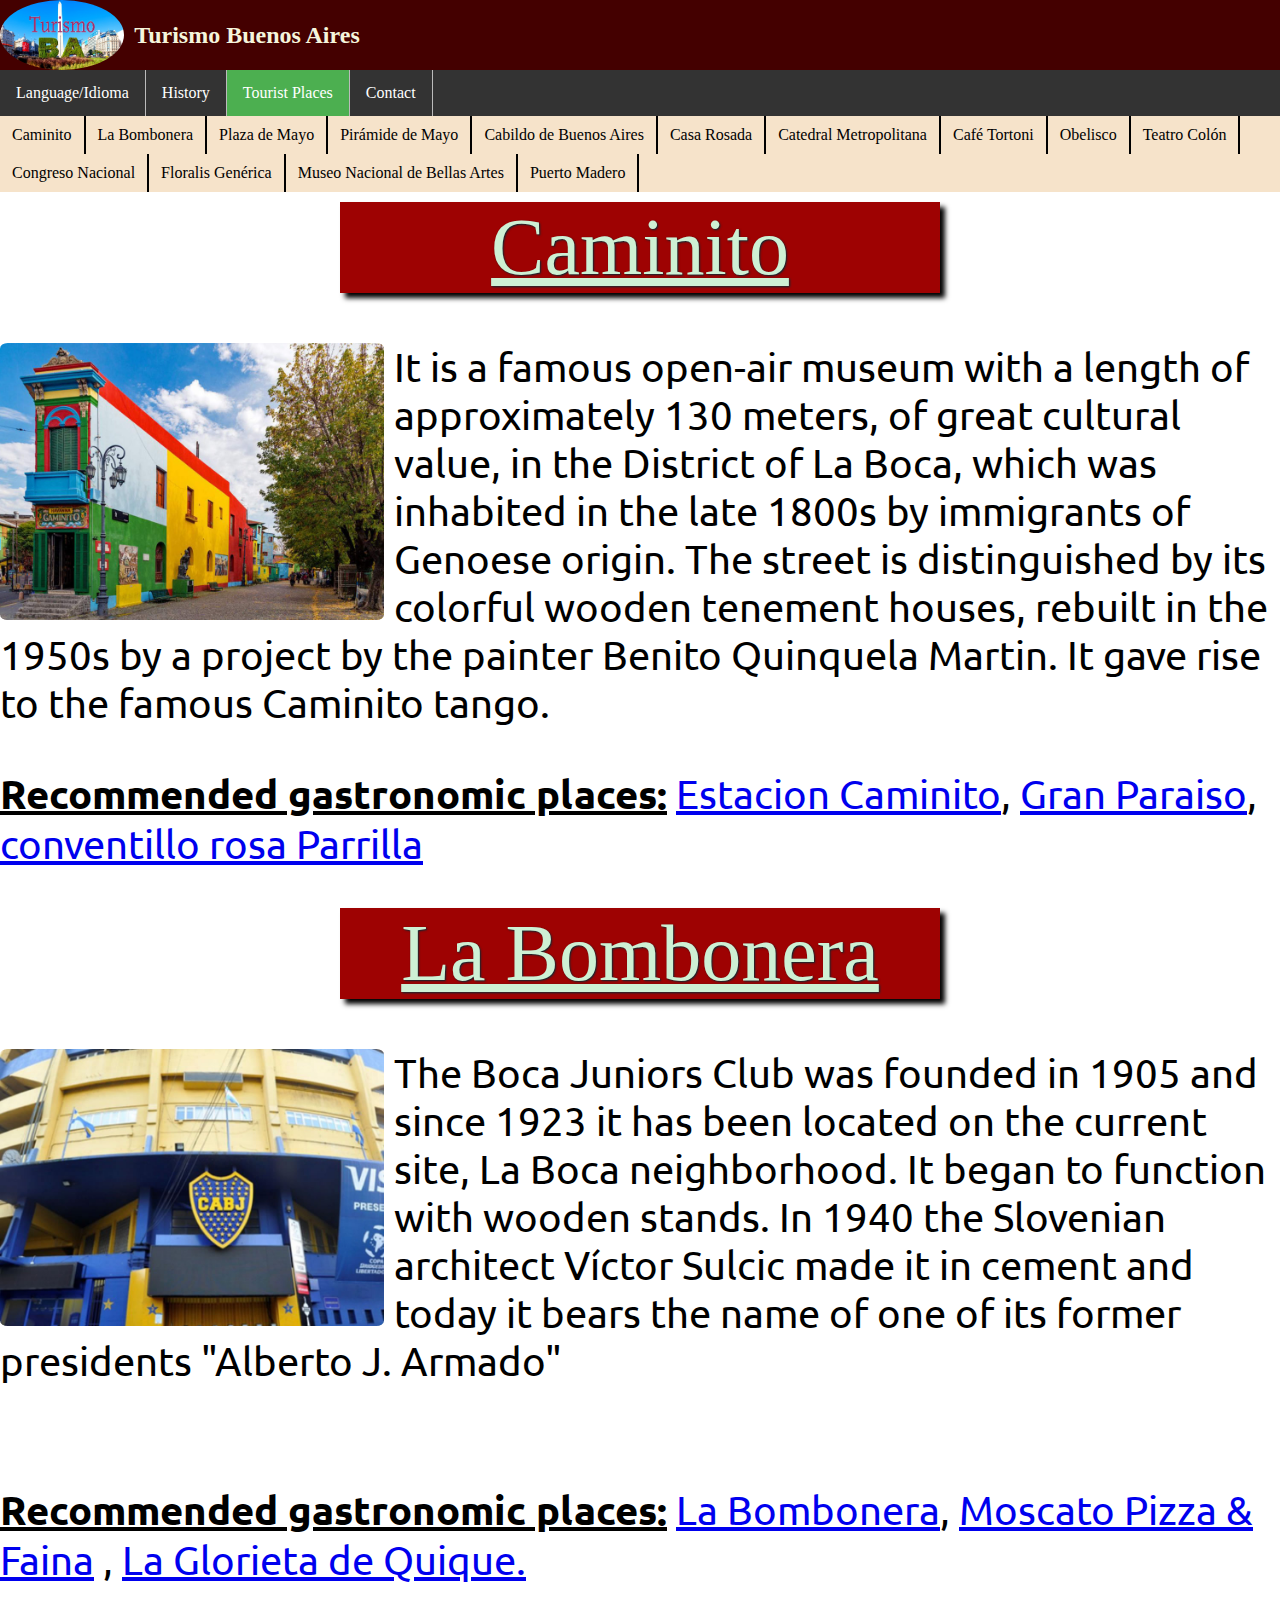
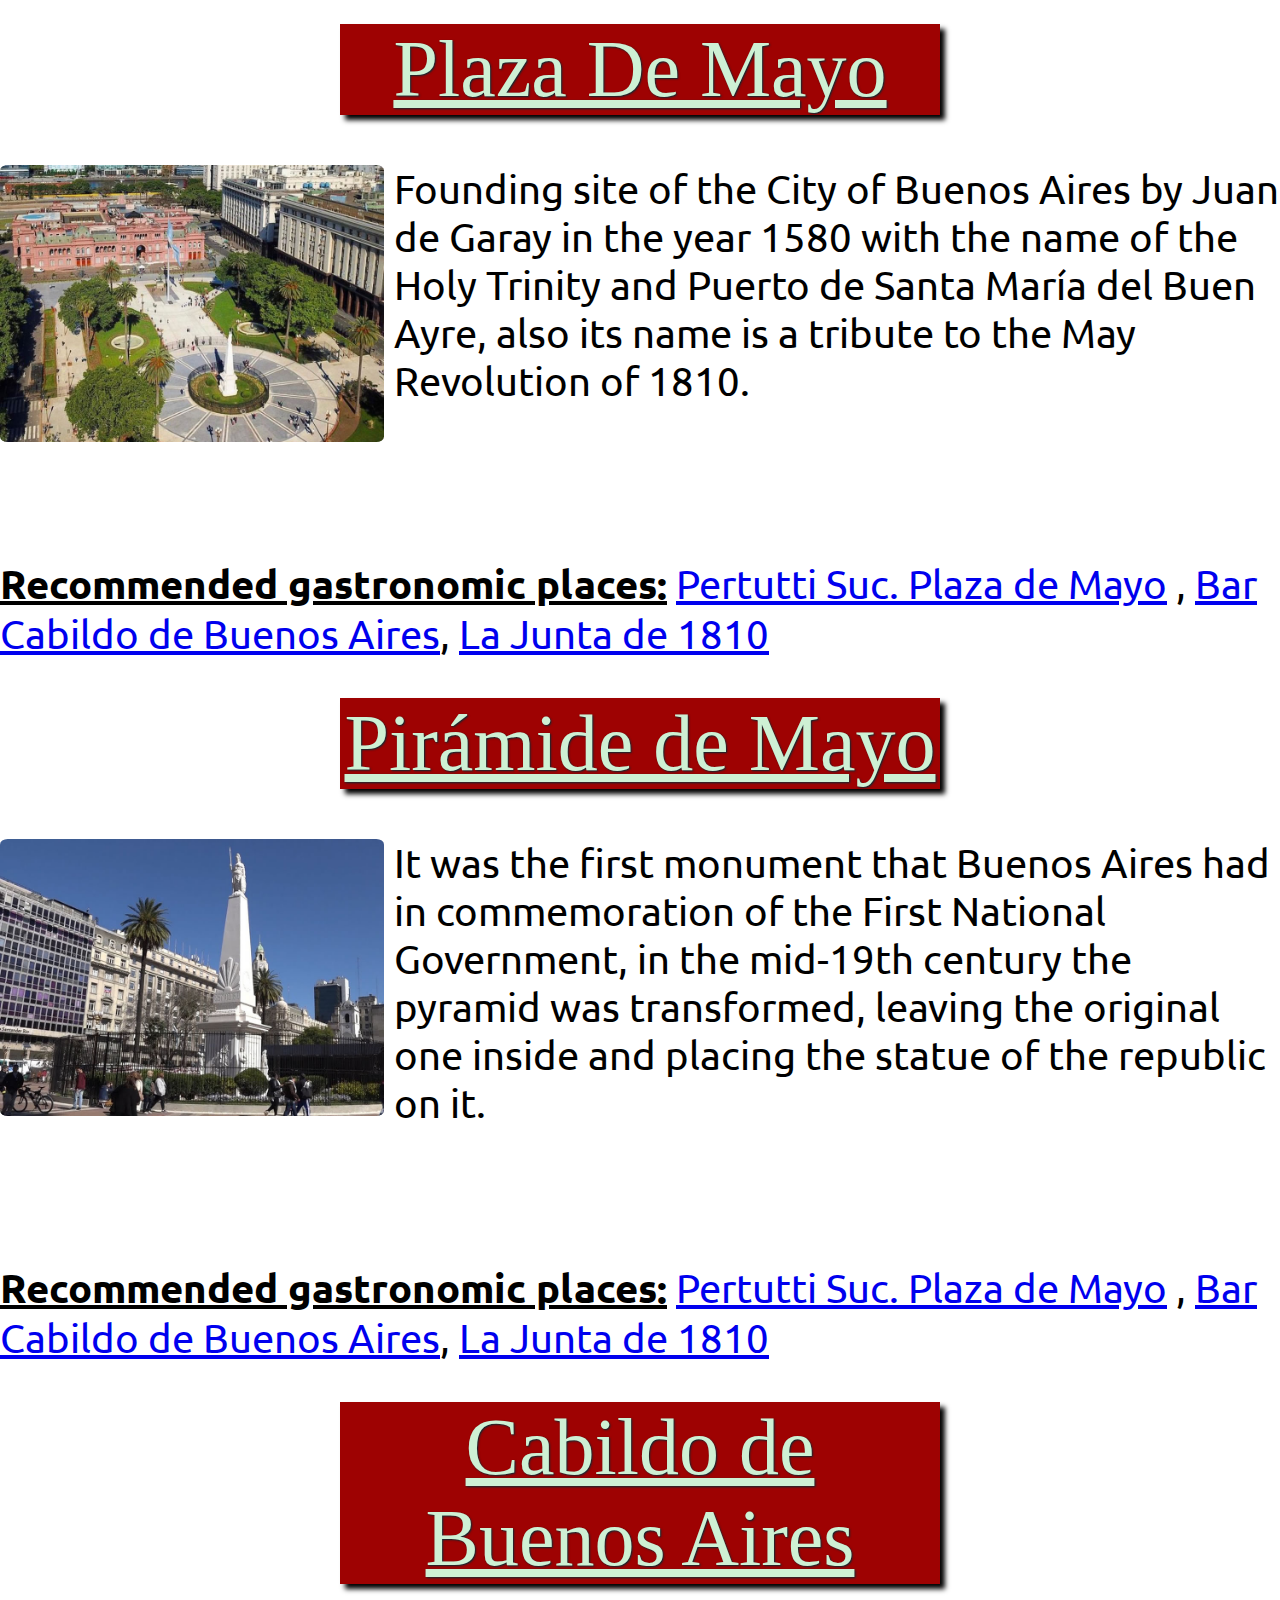
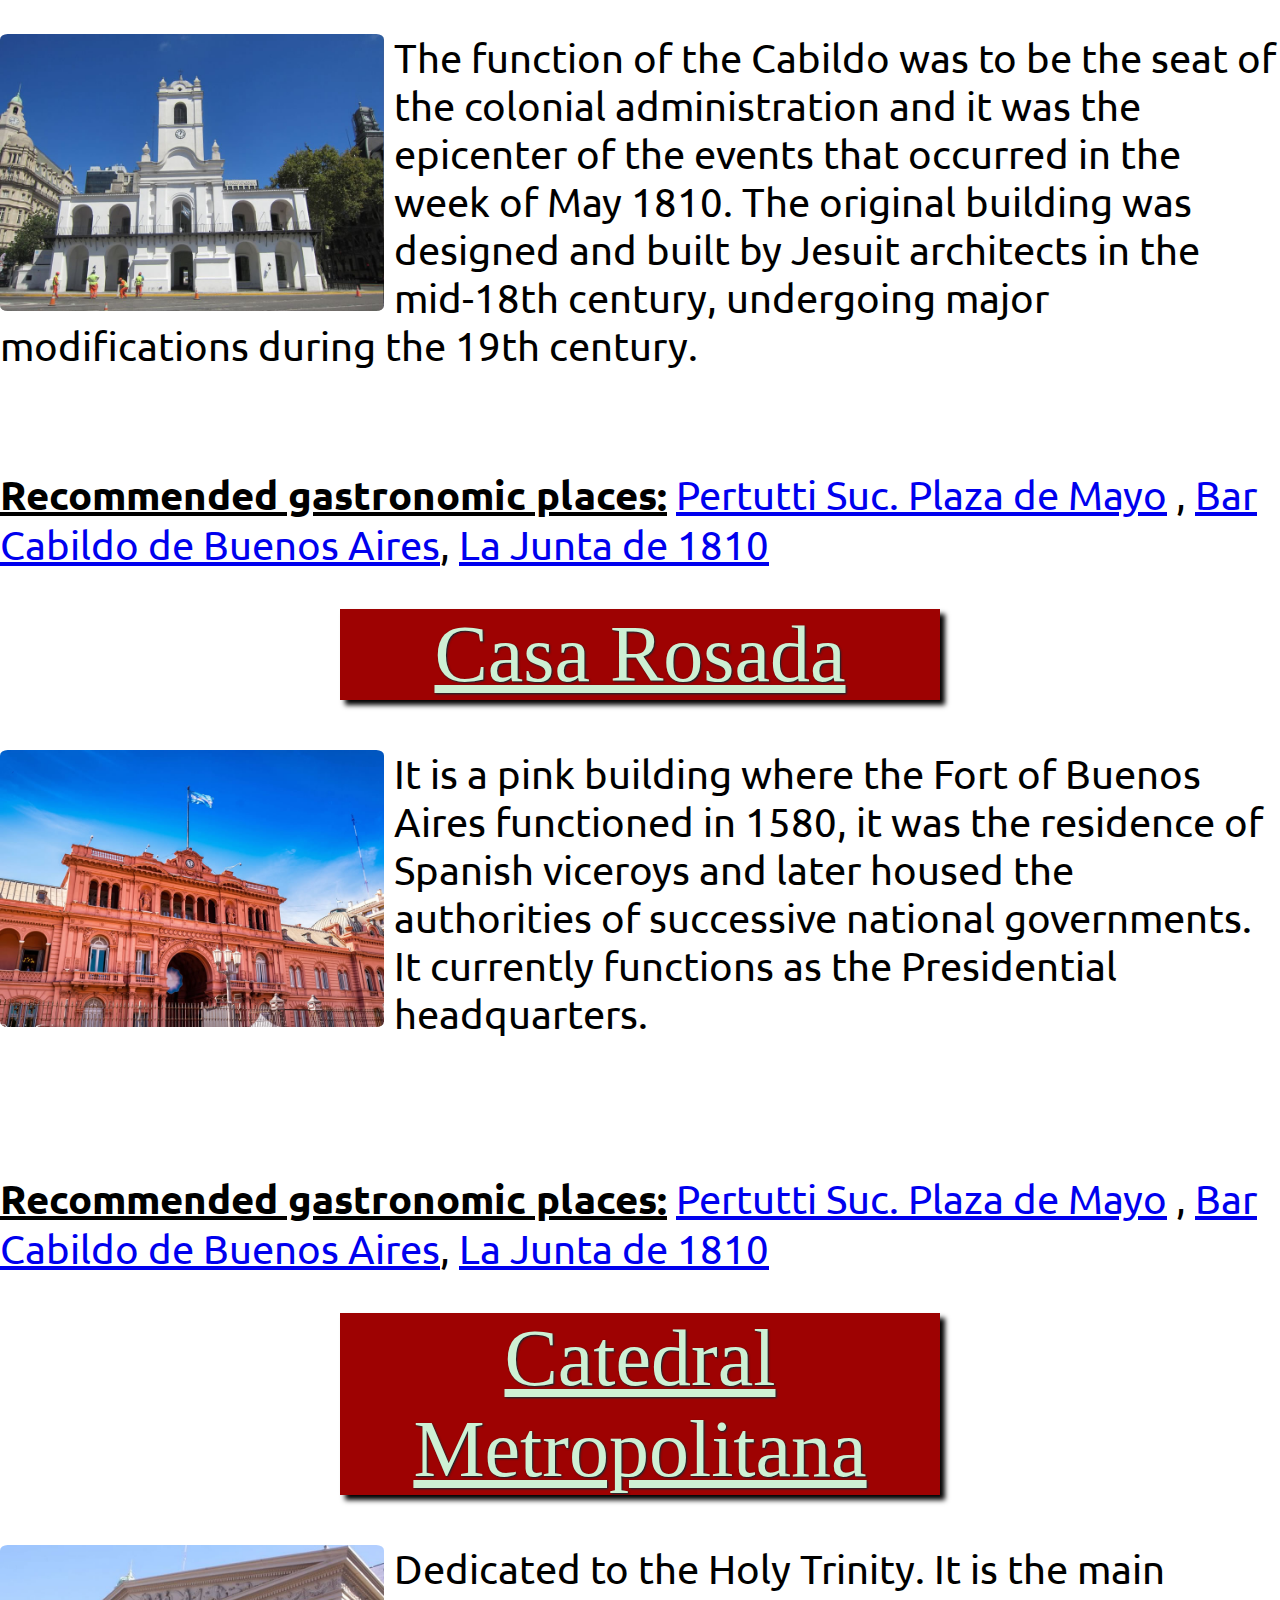
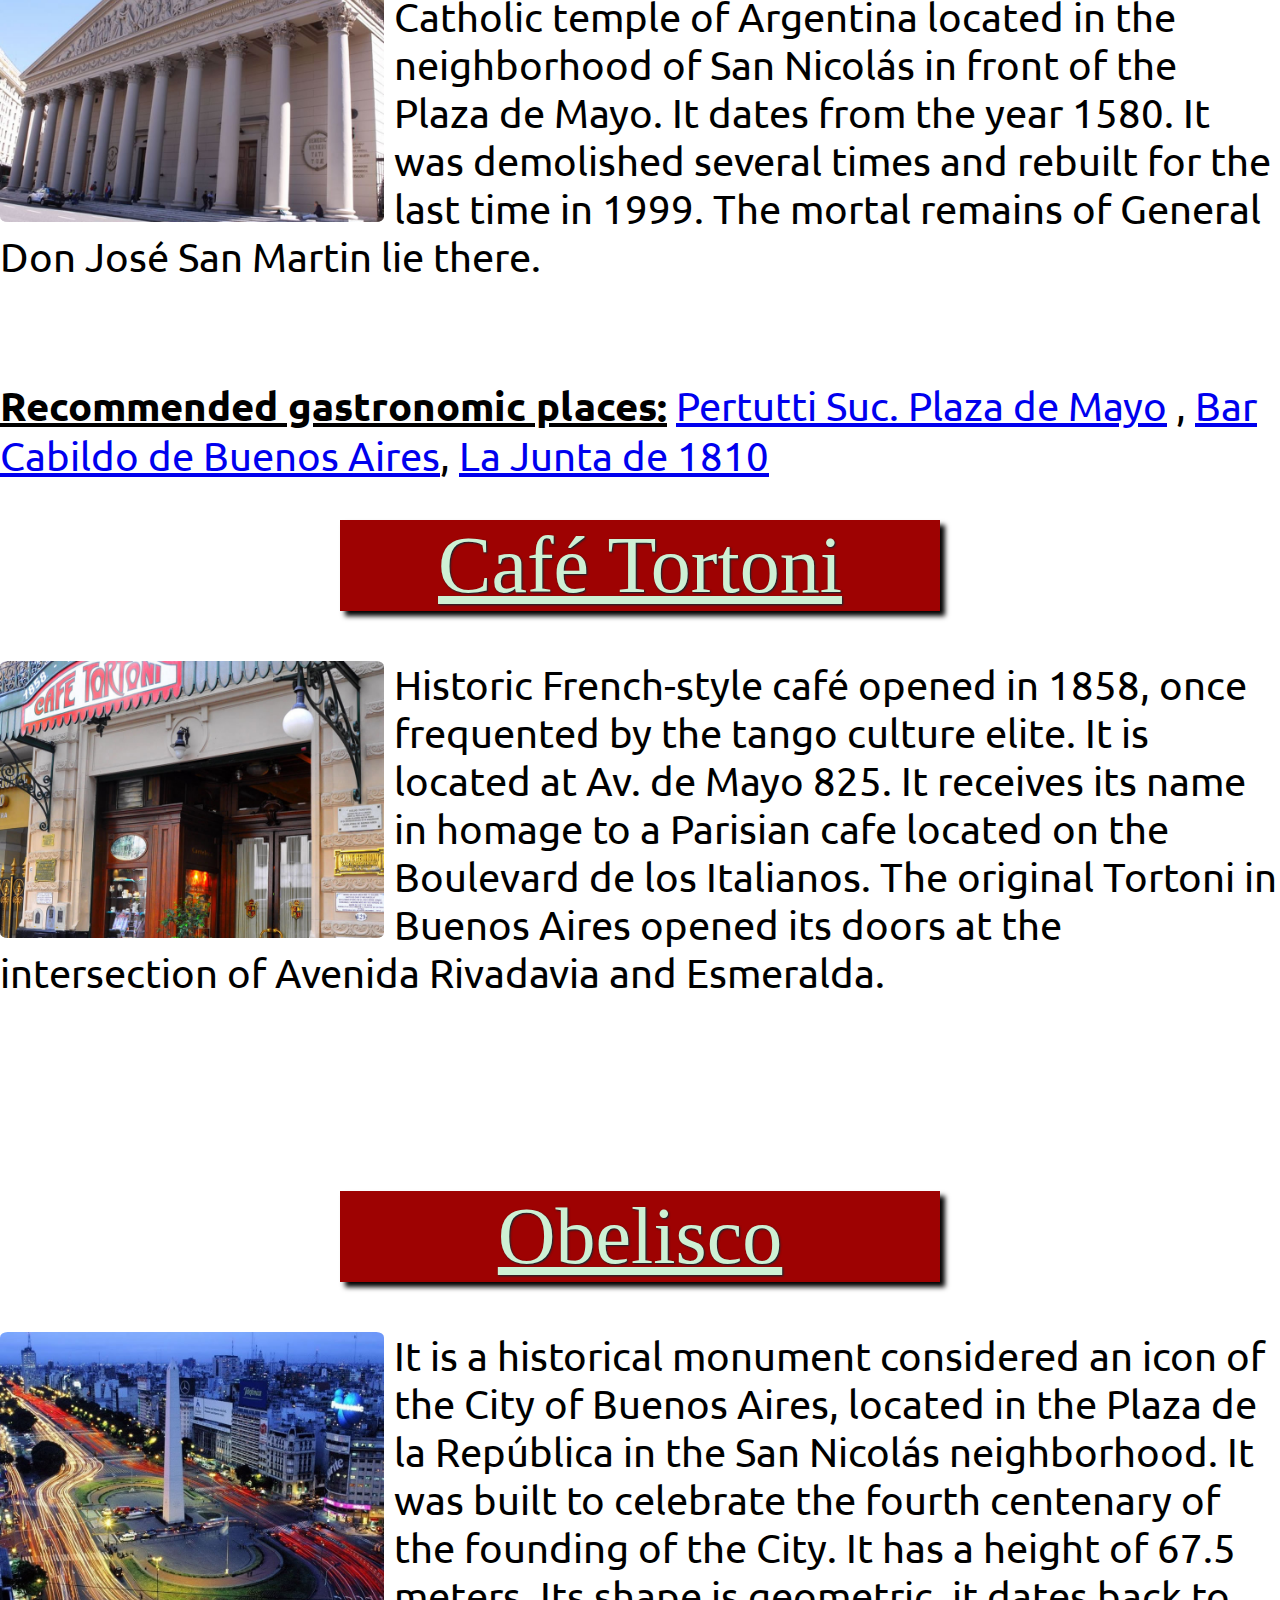
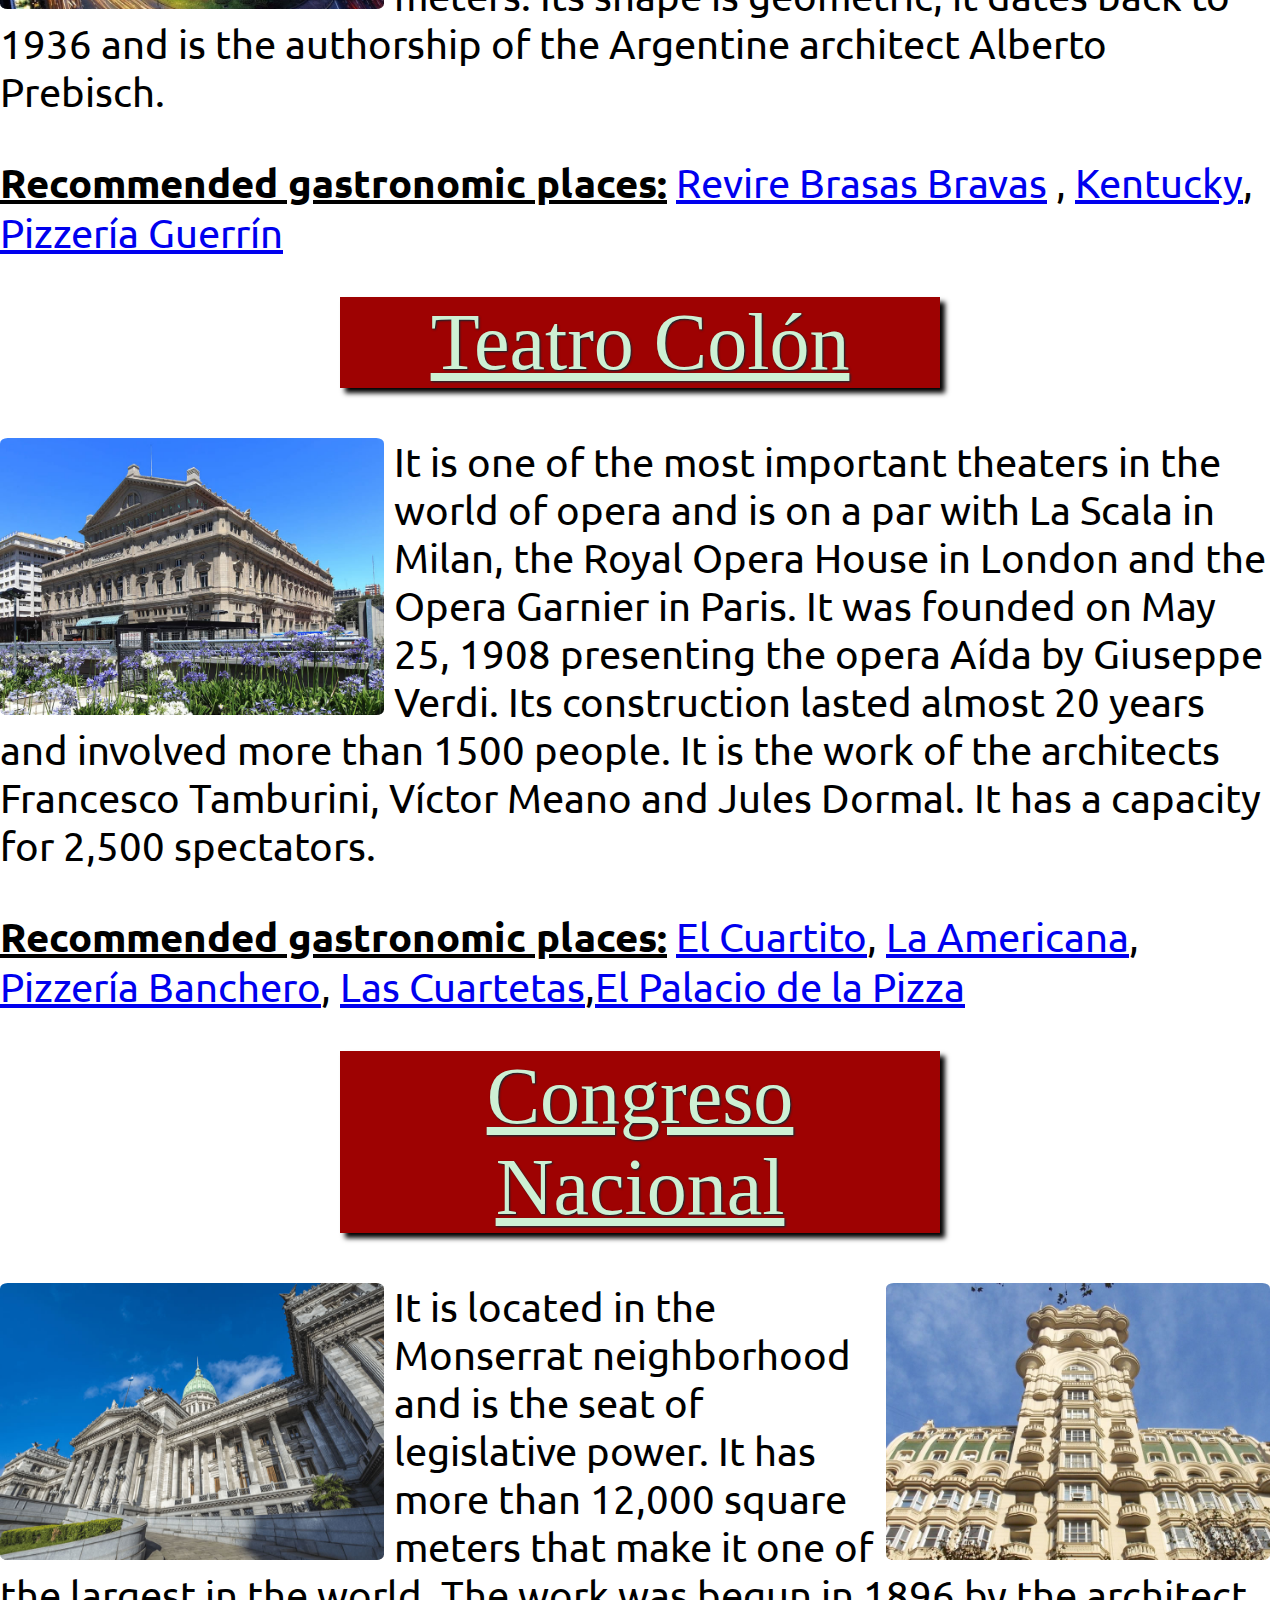
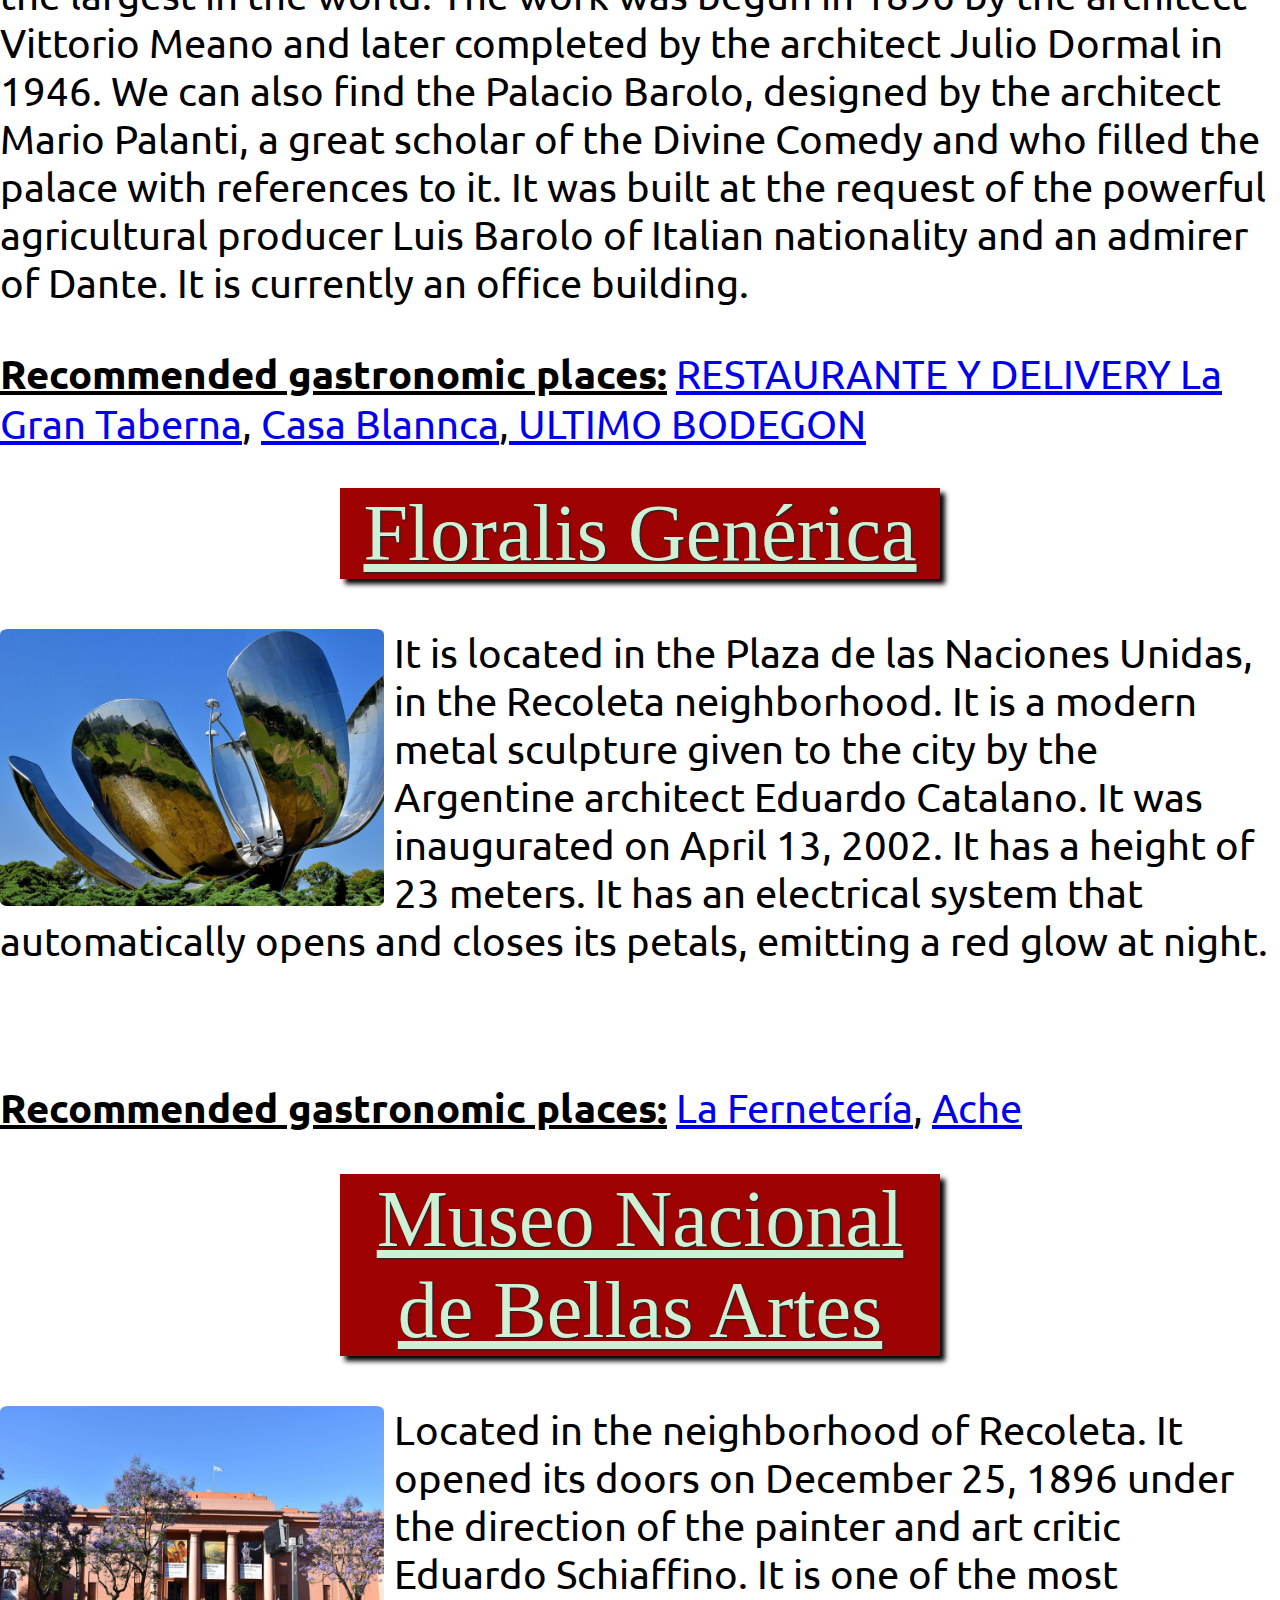
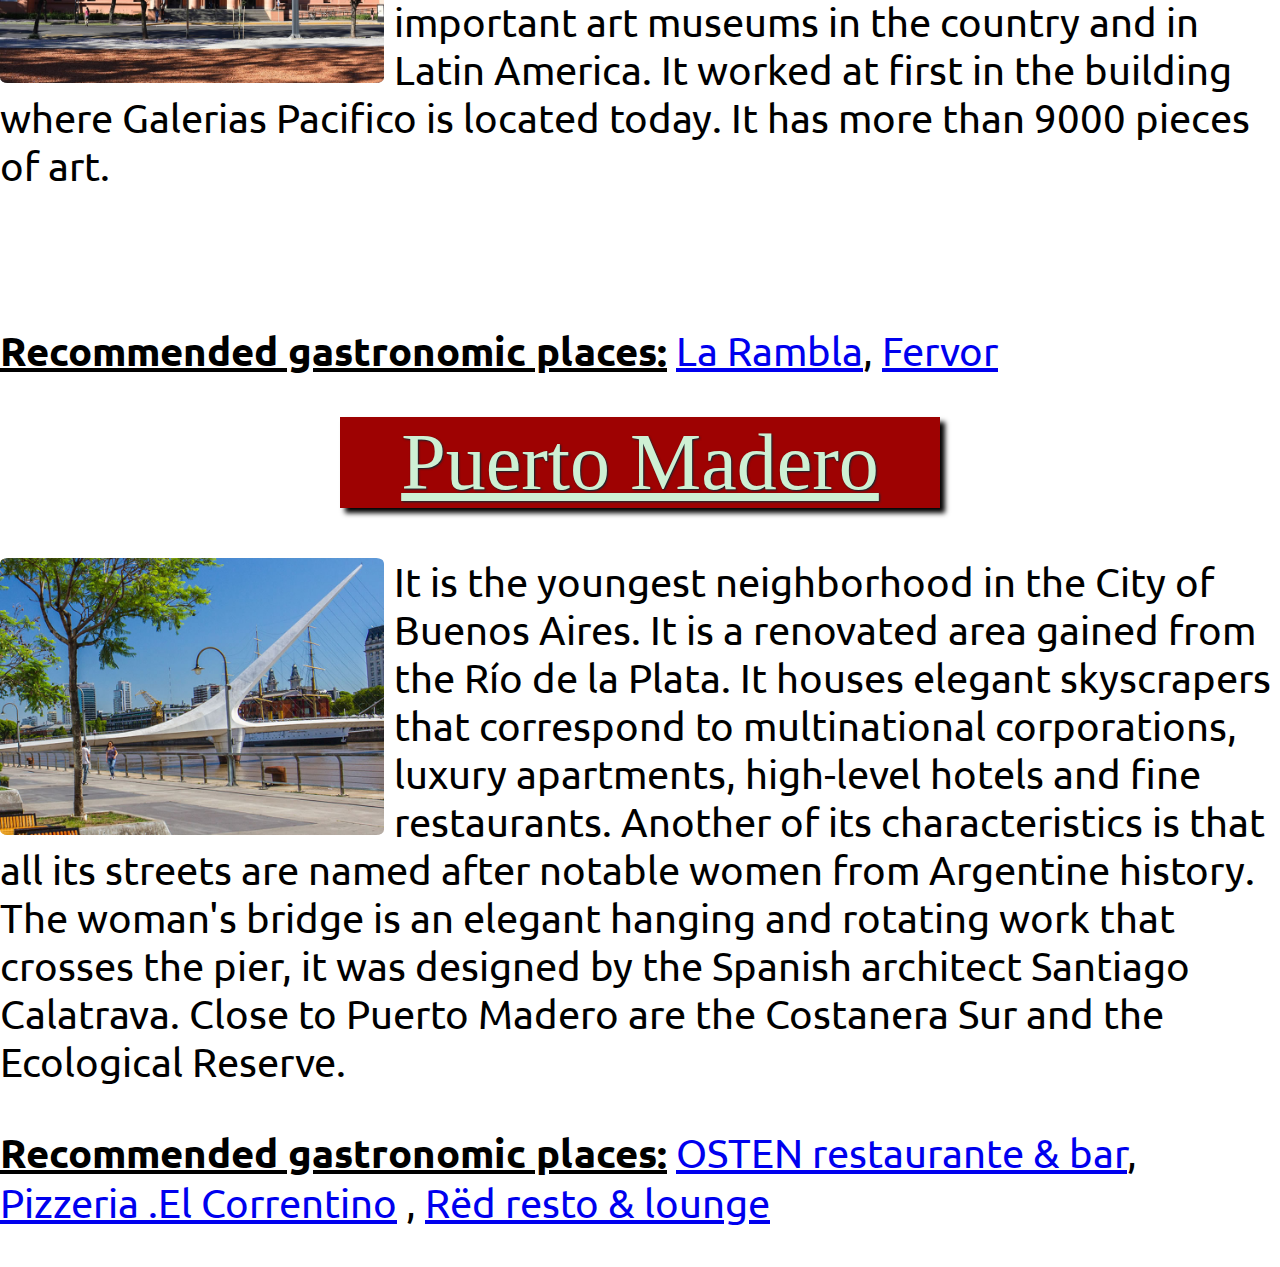
<file: Html/touristplaces.html>
<!DOCTYPE html>
<html lang="en">
<head>
    <meta charset="UTF-8">
    <meta http-equiv="X-UA-Compatible" content="IE=edge">
    <meta name="viewport" content="width=device-width, initial-scale=1.0">
    <title>Lugares Turisticos</title>
    <link rel="stylesheet" href="../estilos/touristplaces.css">
    <script src="../Javascript/touristjs.js"></script>
</head>
<body>
    <article>
        <section>
            <header>
                <a class="logo" href="./Index.html">
                    <img class="imagenlogo" src="../imagenes/logo.jpg" alt="logo de turismo buenos aires">
                <h2 id="turismobuenosaires">Turismo Buenos Aires</h2>
                </a>
            </header>
            <nav>
                <ul id="opciones">
                    <li id="liopciones"><a  alt="language/idioma" href="./Index.html">Language/Idioma</a></li>
                    <li id="liopciones"><a  alt="Historia" href="./indexenglish.html">History</a></li>
                    <li id="liopciones"><a class="active" alt="lugaresturisticos" href="./touristplaces.html">Tourist Places</a></li>
                    <li id="liopciones"><a alt="contacto" href="./contact.html" >Contact</a></li>
                </ul>
            </nav>
        </section>
        <section>
            <ul class="ulhipervinculo">
                <li class="lihipervinculo"><a href="#caminito">Caminito</a></li>
                <li class="lihipervinculo"><a href="#labombonera">La Bombonera</a></li>
                <li class="lihipervinculo"><a href="#plazademayo">Plaza de Mayo</a></li>
                <li class="lihipervinculo"><a href="#piramidedemayo">Pirámide de Mayo</a></li>
                <li class="lihipervinculo"><a href="#cabildodebsas">Cabildo de Buenos Aires</a></li>
                <li class="lihipervinculo"><a href="#casarosada">Casa Rosada</a></li>
                <li class="lihipervinculo"><a href="#catedral">Catedral Metropolitana</a></li>
                <li class="lihipervinculo"><a href="#cafe">Café Tortoni</a></li>
                <li class="lihipervinculo"><a href="#obelisco">Obelisco</a></li>
                <li class="lihipervinculo"><a href="#teatrocolon">Teatro Colón</a></li>
                <li class="lihipervinculo"><a href="#congresonacional">Congreso Nacional</a></li>
                <li class="lihipervinculo"><a href="#floralisgenerica">Floralis Genérica</a></li>
                <li class="lihipervinculo"><a href="#museo">Museo Nacional de Bellas Artes</a></li>
                <li class="lihipervinculo"><a href="#puertomadero">Puerto Madero</a></li>
            </ul>
        </section>
        <section id="caminito" class="titulo">
            <h3><u>Caminito</u></h3>
            <img src="../imagenes/Caminito.jpg" alt="caminito" class="imagenes">
            <p>It is a famous open-air museum with a length of approximately 130 meters, of great cultural value, in the District of La Boca, which was inhabited in the late 1800s by immigrants of Genoese origin. The street is distinguished by its colorful wooden tenement houses, rebuilt in the 1950s by a project by the painter Benito Quinquela Martin. It gave rise to the famous Caminito tango.</p>
            <p><u><b>Recommended gastronomic places:</b></u> <a href="https://www.google.com/maps/place/Estaci%C3%B3n+Caminito/@-34.6393245,-58.3632279,19z/data=!4m13!1m7!3m6!1s0x95a334b0f8639693:0x9ee9f7e4b5eeaf14!2sCaminito,+Buenos+Aires!3b1!8m2!3d-34.6393256!4d-58.3626807!3m4!1s0x0:0x2d7267ae900de1bf!8m2!3d-34.6392171!4d-58.3638408" target="_blank">Estacion Caminito</a>,
                <a href="https://www.google.com/maps/place/Gran+Paraiso/@-34.6393245,-58.3632279,19z/data=!4m13!1m7!3m6!1s0x95a334b0f8639693:0x9ee9f7e4b5eeaf14!2sCaminito,+Buenos+Aires!3b1!8m2!3d-34.6393256!4d-58.3626807!3m4!1s0x0:0xbbffdaf3f290d4ae!8m2!3d-34.6394616!4d-58.3634244" target="_blank"> Gran Paraiso</a>,<a href="https://www.google.com/maps/place/El+conventillo+rosa+Parrilla/@-34.6395311,-58.3622155,17.5z/data=!4m13!1m7!3m6!1s0x95a334b0f8639693:0x9ee9f7e4b5eeaf14!2sCaminito,+Buenos+Aires!3b1!8m2!3d-34.6393256!4d-58.3626807!3m4!1s0x0:0xffffed0acf351fa3!8m2!3d-34.6402923!4d-58.3629992" target="_blank"> conventillo rosa Parrilla</a></p>
        </section>
        <section id="labombonera" class="titulo">
            <h3><u> La Bombonera</u></h3>
            <img src="../imagenes/labombonera.jpg" alt="labombonera" class="imagenes">
            <p>The Boca Juniors Club was founded in 1905 and since 1923 it has been located on the current site, La Boca neighborhood. It began to function with wooden stands. In 1940 the Slovenian architect Víctor Sulcic made it in cement and today it bears the name of one of its former presidents "Alberto J. Armado"</p>
            <br>
            <p><u><b>Recommended gastronomic places:</b></u> <a href="https://www.google.com/maps/place/La+Bombonera/@-34.6366195,-58.3648207,17z/data=!4m12!1m6!3m5!1s0x0:0x1ca5b2748858b40d!2sEstadio+Alberto+J.+Armando!8m2!3d-34.6356109!4d-58.3647563!3m4!1s0x0:0xc65dcf6eec397043!8m2!3d-34.6380361!4d-58.3663094" target="_blank">La Bombonera</a>, <a href="https://www.google.com/maps/place/Moscato+Pizza+%26+Faina/@-34.6342686,-58.3641235,17.75z/data=!4m5!3m4!1s0x95a3353e4dee2979:0x3e7e43fddb9e47!8m2!3d-34.6339497!4d-58.3635301" target="_blank">Moscato Pizza & Faina</a> , <a href="https://www.google.com/maps/place/La+Glorieta+de+Quique./@-34.633664,-58.3645585,17z/data=!4m5!3m4!1s0x0:0x120babbca55ceb26!8m2!3d-34.6368232!4d-58.3648814" target="_blank">La Glorieta de Quique.</a></p>
            
        </section>
        <section id="plazademayo" class="titulo">
            <h3><u>Plaza De Mayo</u></h3>
            <img src="../imagenes/plazademayo.jpg" alt="plazademayo" class="imagenes">
            <p>Founding site of the City of Buenos Aires by Juan de Garay in the year 1580 with the name of the Holy Trinity and Puerto de Santa María del Buen Ayre, also its name is a tribute to the May Revolution of 1810.</p>
            <br>
            <br>
            <br>
            <br>
            <p><u><b>Recommended gastronomic places:</b></u> <a href="https://www.google.com/maps/place/Pertutti+Suc.+Plaza+de+Mayo/@-34.6081416,-58.3731227,18.25z/data=!3m1!5s0x95bccad369122167:0x20ba5b7e5f101225!4m12!1m6!3m5!1s0x95bccadb57fd1e5f:0xcc737c4eb0a8614b!2sPlaza+de+Mayo!8m2!3d-34.6083667!4d-58.3722832!3m4!1s0x95bccb68fb30e23b:0xb584a8a55cdf420f!8m2!3d-34.609234!4d-58.373336" target="_blank">Pertutti Suc. Plaza de Mayo</a> , <a href="https://www.google.com/maps/place/Bar+Cabildo+de+Buenos+Aires/@-34.60813,-58.3734684,18z/data=!4m12!1m6!3m5!1s0x95bccadb57fd1e5f:0xcc737c4eb0a8614b!2sPlaza+de+Mayo!8m2!3d-34.6083667!4d-58.3722832!3m4!1s0x0:0x5855f7c456379122!8m2!3d-34.6090992!4d-58.3747547" target="_blank">Bar Cabildo de Buenos Aires</a>, <a href="https://www.google.com/maps/place/La+Junta+de+1810/@-34.60843,-58.375578,15z/data=!4m5!3m4!1s0x0:0x6b5bf36c6dd3490f!8m2!3d-34.6084907!4d-58.3755726" target="_blank">La Junta de 1810</a></p>
        </section>
        <section id="piramidedemayo" class="titulo">
            <h3><u>Pirámide de Mayo</u></h3>
            <img src="../imagenes/piramidedemayo.jpg" alt="piramidedemayo" class="imagenes">
            <p>It was the first monument that Buenos Aires had in commemoration of the First National Government, in the mid-19th century the pyramid was transformed, leaving the original one inside and placing the statue of the republic on it.</p>
            <br>
            <br>
            <br> 
            <p><u><b>Recommended gastronomic places:</b></u> <a href="https://www.google.com/maps/place/Pertutti+Suc.+Plaza+de+Mayo/@-34.6081416,-58.3731227,18.25z/data=!3m1!5s0x95bccad369122167:0x20ba5b7e5f101225!4m12!1m6!3m5!1s0x95bccadb57fd1e5f:0xcc737c4eb0a8614b!2sPlaza+de+Mayo!8m2!3d-34.6083667!4d-58.3722832!3m4!1s0x95bccb68fb30e23b:0xb584a8a55cdf420f!8m2!3d-34.609234!4d-58.373336" target="_blank">Pertutti Suc. Plaza de Mayo</a> , <a href="https://www.google.com/maps/place/Bar+Cabildo+de+Buenos+Aires/@-34.60813,-58.3734684,18z/data=!4m12!1m6!3m5!1s0x95bccadb57fd1e5f:0xcc737c4eb0a8614b!2sPlaza+de+Mayo!8m2!3d-34.6083667!4d-58.3722832!3m4!1s0x0:0x5855f7c456379122!8m2!3d-34.6090992!4d-58.3747547" target="_blank">Bar Cabildo de Buenos Aires</a>, <a href="https://www.google.com/maps/place/La+Junta+de+1810/@-34.60843,-58.375578,15z/data=!4m5!3m4!1s0x0:0x6b5bf36c6dd3490f!8m2!3d-34.6084907!4d-58.3755726" target="_blank">La Junta de 1810</a></p>
        </section>
        <section id="cabildodebsas" class="titulo">
            <h3><u>Cabildo de Buenos Aires</u></h3>
                <img src="../imagenes/Cabildo de Buenos Aires.jpg" alt="cabildodebsas" class="imagenes">
                <p>The function of the Cabildo was to be the seat of the colonial administration and it was the epicenter of the events that occurred in the week of May 1810. The original building was designed and built by Jesuit architects in the mid-18th century, undergoing major modifications during the 19th century.</p>  
                <br>
                <p><u><b>Recommended gastronomic places:</b></u> <a href="https://www.google.com/maps/place/Pertutti+Suc.+Plaza+de+Mayo/@-34.6081416,-58.3731227,18.25z/data=!3m1!5s0x95bccad369122167:0x20ba5b7e5f101225!4m12!1m6!3m5!1s0x95bccadb57fd1e5f:0xcc737c4eb0a8614b!2sPlaza+de+Mayo!8m2!3d-34.6083667!4d-58.3722832!3m4!1s0x95bccb68fb30e23b:0xb584a8a55cdf420f!8m2!3d-34.609234!4d-58.373336" target="_blank">Pertutti Suc. Plaza de Mayo</a> , <a href="https://www.google.com/maps/place/Bar+Cabildo+de+Buenos+Aires/@-34.60813,-58.3734684,18z/data=!4m12!1m6!3m5!1s0x95bccadb57fd1e5f:0xcc737c4eb0a8614b!2sPlaza+de+Mayo!8m2!3d-34.6083667!4d-58.3722832!3m4!1s0x0:0x5855f7c456379122!8m2!3d-34.6090992!4d-58.3747547" target="_blank">Bar Cabildo de Buenos Aires</a>, <a href="https://www.google.com/maps/place/La+Junta+de+1810/@-34.60843,-58.375578,15z/data=!4m5!3m4!1s0x0:0x6b5bf36c6dd3490f!8m2!3d-34.6084907!4d-58.3755726" target="_blank">La Junta de 1810</a></p>
        </section>
        <section id="casarosada" class="titulo">
            <h3><u>Casa Rosada</u></h3>
                <img src="../imagenes/Casa Rosada.jpg" alt="casarosada" class="imagenes">
                <p>It is a pink building where the Fort of Buenos Aires functioned in 1580, it was the residence of Spanish viceroys and later housed the authorities of successive national governments. It currently functions as the Presidential headquarters.</p>  
                <br>
                <br>
                <br>
                <p><u><b>Recommended gastronomic places:</b></u> <a href="https://www.google.com/maps/place/Pertutti+Suc.+Plaza+de+Mayo/@-34.6081416,-58.3731227,18.25z/data=!3m1!5s0x95bccad369122167:0x20ba5b7e5f101225!4m12!1m6!3m5!1s0x95bccadb57fd1e5f:0xcc737c4eb0a8614b!2sPlaza+de+Mayo!8m2!3d-34.6083667!4d-58.3722832!3m4!1s0x95bccb68fb30e23b:0xb584a8a55cdf420f!8m2!3d-34.609234!4d-58.373336" target="_blank">Pertutti Suc. Plaza de Mayo</a> , <a href="https://www.google.com/maps/place/Bar+Cabildo+de+Buenos+Aires/@-34.60813,-58.3734684,18z/data=!4m12!1m6!3m5!1s0x95bccadb57fd1e5f:0xcc737c4eb0a8614b!2sPlaza+de+Mayo!8m2!3d-34.6083667!4d-58.3722832!3m4!1s0x0:0x5855f7c456379122!8m2!3d-34.6090992!4d-58.3747547" target="_blank">Bar Cabildo de Buenos Aires</a>, <a href="https://www.google.com/maps/place/La+Junta+de+1810/@-34.60843,-58.375578,15z/data=!4m5!3m4!1s0x0:0x6b5bf36c6dd3490f!8m2!3d-34.6084907!4d-58.3755726" target="_blank">La Junta de 1810</a></p>
        </section>
        <section id="catedral" class="titulo">
            <h3><u>Catedral Metropolitana</u></h3>
                <img src="../imagenes/Catedral Metropolitana.jpg" alt="CatedralMetropolitana" class="imagenes">
                <p>Dedicated to the Holy Trinity. It is the main Catholic temple of Argentina located in the neighborhood of San Nicolás in front of the Plaza de Mayo. It dates from the year 1580. It was demolished several times and rebuilt for the last time in 1999. The mortal remains of General Don José San Martin lie there.</p>  
                <br>
                <p><u><b>Recommended gastronomic places:</b></u> <a href="https://www.google.com/maps/place/Pertutti+Suc.+Plaza+de+Mayo/@-34.6081416,-58.3731227,18.25z/data=!3m1!5s0x95bccad369122167:0x20ba5b7e5f101225!4m12!1m6!3m5!1s0x95bccadb57fd1e5f:0xcc737c4eb0a8614b!2sPlaza+de+Mayo!8m2!3d-34.6083667!4d-58.3722832!3m4!1s0x95bccb68fb30e23b:0xb584a8a55cdf420f!8m2!3d-34.609234!4d-58.373336" target="_blank">Pertutti Suc. Plaza de Mayo</a> , <a href="https://www.google.com/maps/place/Bar+Cabildo+de+Buenos+Aires/@-34.60813,-58.3734684,18z/data=!4m12!1m6!3m5!1s0x95bccadb57fd1e5f:0xcc737c4eb0a8614b!2sPlaza+de+Mayo!8m2!3d-34.6083667!4d-58.3722832!3m4!1s0x0:0x5855f7c456379122!8m2!3d-34.6090992!4d-58.3747547" target="_blank">Bar Cabildo de Buenos Aires</a>, <a href="https://www.google.com/maps/place/La+Junta+de+1810/@-34.60843,-58.375578,15z/data=!4m5!3m4!1s0x0:0x6b5bf36c6dd3490f!8m2!3d-34.6084907!4d-58.3755726" target="_blank">La Junta de 1810</a></p>
        </section>
        <section id="cafe" class="titulo">
            <h3><u>Café Tortoni</u></h3>
                <img src="../imagenes/Café Tortoni.jpg" alt="cafetortoni" class="imagenes">   
                <p>Historic French-style café opened in 1858, once frequented by the tango culture elite. It is located at Av. de Mayo 825. It receives its name in homage to a Parisian cafe located on the Boulevard de los Italianos. The original Tortoni in Buenos Aires opened its doors at the intersection of Avenida Rivadavia and Esmeralda.</p>  
                <br>
                <br>
                <br>
                <br>
                <br>
                <br>
                <br>
                <br>
            </section>
        <section id="obelisco" class="titulo">
                <h3><u>Obelisco</u></h3>
                    <img src="../imagenes/Obelisco.jpg" alt="Obelisco" class="imagenes"> 
                    <p>It is a historical monument considered an icon of the City of Buenos Aires, located in the Plaza de la República in the San Nicolás neighborhood. It was built to celebrate the fourth centenary of the founding of the City. It has a height of 67.5 meters. Its shape is geometric, it dates back to 1936 and is the authorship of the Argentine architect Alberto Prebisch.</p>   
                    <p><u><b>Recommended gastronomic places:</b></u> <a href="https://www.google.com/maps/place/Revire+Brasas+Bravas/@-34.6037002,-58.3824878,19.5z/data=!4m12!1m6!3m5!1s0x4aa9f0a6da5edb:0x11bead4e234e558b!2sObelisco!8m2!3d-34.6037389!4d-58.3815704!3m4!1s0x95bccb34600ba379:0xcb686d36fe1c8ceb!8m2!3d-34.6039088!4d-58.382617" target="_blank">Revire Brasas Bravas</a> , <a href="https://www.google.com/maps/place/Kentucky/@-34.6036409,-58.3817879,19.5z/data=!4m12!1m6!3m5!1s0x4aa9f0a6da5edb:0x11bead4e234e558b!2sObelisco!8m2!3d-34.6037389!4d-58.3815704!3m4!1s0x95bccbc0b7f4ad8f:0x18b8da46d3bb0335!8m2!3d-34.6034931!4d-58.3804454" target="_blank"> Kentucky</a>, <a href="https://www.google.com/maps/place/Pizzer%C3%ADa+Guerr%C3%ADn/@-34.6024696,-58.3840034,17.25z/data=!4m12!1m6!3m5!1s0x4aa9f0a6da5edb:0x11bead4e234e558b!2sObelisco!8m2!3d-34.6037389!4d-58.3815704!3m4!1s0x95bccac42dabce9b:0xbaa2d156dbe4138d!8m2!3d-34.6040944!4d-58.3859894" target="_blank">Pizzería Guerrín</a>
        </section>
        <section id="teatrocolon" class="titulo">
            <h3><u>Teatro Colón</u></h3>
                    <img src="../imagenes/Teatro Colón.jpg" alt="teatrocolon" class="imagenes">
                    <p> It is one of the most important theaters in the world of opera and is on a par with La Scala in Milan, the Royal Opera House in London and the Opera Garnier in Paris. It was founded on May 25, 1908 presenting the opera Aída by Giuseppe Verdi. Its construction lasted almost 20 years and involved more than 1500 people. It is the work of the architects Francesco Tamburini, Víctor Meano and Jules Dormal. It has a capacity for 2,500 spectators.</p>  
                    <p><u><b>Recommended gastronomic places:</b></u> <a href="https://www.google.com/maps/place/El+Cuartito/@-34.600034,-58.3869519,17z/data=!4m5!3m4!1s0x95bccab86411c829:0x284457706ae745bf!8m2!3d-34.5978129!4d-58.385482" target="_blank">El Cuartito</a>, <a href="https://www.google.com/maps/place/La+Americana/@-34.6043778,-58.3886404,18z/data=!4m12!1m6!3m5!1s0x95bccac42dabce9b:0xbaa2d156dbe4138d!2zUGl6emVyw61hIEd1ZXJyw61u!8m2!3d-34.6040944!4d-58.3859894!3m4!1s0x95bccac42a3db187:0xbf4296a78b78e6bc!8m2!3d-34.6037923!4d-58.3863066" target="_blank">La Americana</a>, <a href="https://www.google.com/maps/place/Pizzer%C3%ADa+Banchero/@-34.6038326,-58.3866914,17z/data=!4m9!1m2!2m1!1sbanchero+pizzeria!3m5!1s0x95bccbcb034946a7:0x4f669a33f27c8c6c!8m2!3d-34.604129!4d-58.3849439!15sChFiYW5jaGVybyBwaXp6ZXJpYVoTIhFiYW5jaGVybyBwaXp6ZXJpYZIBEHBpenphX3Jlc3RhdXJhbnTgAQA" target="_blank">Pizzería Banchero</a>, <a href="https://www.google.com/search?rlz=1C1GCEA_enAR1021AR1021&tbs=lf:1,lf_ui:9&tbm=lcl&sxsrf=ALiCzsbDsbqacndkqAQ5uzHoqRy7p7MpOg:1666113233683&q=pizzerias+avenida+corrientes&rflfq=1&num=10&sa=X&ved=2ahUKEwiLzMu7o-r6AhVyrpUCHWPND5oQjGp6BAgXEAE&biw=1920&bih=937&dpr=1#rlfi=hd:;si:9458007075236811819,l,[base64],y,W-oxvIn8VqU;mv:[[-34.59649129026852,-58.371397301093786],[-34.61030287085894,-58.4035838092725],null,[-34.603397367698825,-58.38749055518314],16]" target="_blank">Las Cuartetas</a>,<a href="https://www.google.com/search?rlz=1C1GCEA_enAR1021AR1021&tbs=lf:1,lf_ui:9&tbm=lcl&sxsrf=ALiCzsbDsbqacndkqAQ5uzHoqRy7p7MpOg:1666113233683&q=pizzerias+avenida+corrientes&rflfq=1&num=10&sa=X&ved=2ahUKEwiLzMu7o-r6AhVyrpUCHWPND5oQjGp6BAgXEAE&biw=1920&bih=937&dpr=1#rlfi=hd:;si:17351445131411436078,l,[base64],y,3OEvIpc3OQ4;mv:[[-34.59967320071991,-58.374190439898996],[-34.606579013573075,-58.39028369398835],null,[-34.60312617893001,-58.382237066943674],17]" target="_blank">El Palacio de la Pizza </a></p>
        </section>
        <section id="congresonacional" class="titulo">
            <h3><u>Congreso Nacional</u></h3>
                <img src="../imagenes/Congreso Nacional.jpg" alt="congresonacional" class="imagenes">
                <img src="../imagenes/palacio barolo.jpg" alt="palaciobarolo" id="palaciobarolo">
                <p>It is located in the Monserrat neighborhood and is the seat of legislative power. It has more than 12,000 square meters that make it one of the largest in the world. The work was begun in 1896 by the architect Vittorio Meano and later completed by the architect Julio Dormal in 1946. We can also find the Palacio Barolo, designed by the architect Mario Palanti, a great scholar of the Divine Comedy and who filled the palace with references to it. It was built at the request of the powerful agricultural producer Luis Barolo of Italian nationality and an admirer of Dante. It is currently an office building.</p>  
                <p><u><b>Recommended gastronomic places:</b></u> <a href="https://www.google.com/maps/place/RESTAURANTE+Y+DELIVERY+La+Gran+Taberna/@-34.609781,-58.3938187,17.5z/data=!4m5!3m4!1s0x95bccac2b7294acd:0xc77210f67822f154!8m2!3d-34.6102189!4d-58.3934256" target="_blank">RESTAURANTE Y DELIVERY La Gran Taberna</a>, <a href="https://www.google.com/maps/place/Casa+Blanca/@-34.6091183,-58.3944566,18z/data=!3m1!4b1!4m5!3m4!1s0x95bccac293f76be5:0x6c597c0b76123307!8m2!3d-34.6091264!4d-58.3935363" target="_blank">Casa Blannca</a>,<a href="https://www.google.com/maps/place/ULTIMO+BODEGON/@-34.6092497,-58.391423,20z/data=!4m5!3m4!1s0x0:0x187f2e184c37338c!8m2!3d-34.6090543!4d-58.3915954"target="_blank"> ULTIMO BODEGON </a></p>
        </section>
        <section id="floralisgenerica" class="titulo">
            <h3><u>Floralis Genérica</u></h3>
                <img src="../imagenes/Floralis Genérica.jpg" alt="" class="imagenes">
                <p>It is located in the Plaza de las Naciones Unidas, in the Recoleta neighborhood. It is a modern metal sculpture given to the city by the Argentine architect Eduardo Catalano. It was inaugurated on April 13, 2002. It has a height of 23 meters. It has an electrical system that automatically opens and closes its petals, emitting a red glow at night.</p>  
                <br>
                <br>
                <p><u><b>Recommended gastronomic places:</b></u> <a href="https://www.google.com/maps/place/La+Ferneter%C3%ADa/@-34.5836155,-58.3940234,17z/data=!4m12!1m6!3m5!1s0x95bccb06d18d5225:0x3652591aa77e712f!2sFloralis+Gen%C3%A9rica!8m2!3d-34.5816767!4d-58.3939805!3m4!1s0x95bccb49d3bf1467:0x9a4e916e4ea26d44!8m2!3d-34.5835549!4d-58.392594" target="_blank">La Fernetería</a>, <a href="https://www.google.com/maps/place/Ache/@-34.5836155,-58.3940234,17z/data=!4m12!1m6!3m5!1s0x95bccb06d18d5225:0x3652591aa77e712f!2sFloralis+Gen%C3%A9rica!8m2!3d-34.5816767!4d-58.3939805!3m4!1s0x0:0x673eb555ede479fb!8m2!3d-34.5830456!4d-58.3904357" target="_blank">Ache</a></p>
        </section>
        <section id="museo" class="titulo">
            <h3><u>Museo Nacional de Bellas Artes</u></h3>
                <img src="../imagenes/Museo Nacional de Bellas Artes.jpg" alt="museonacionaldebellasartes" class="imagenes">
                <p>Located in the neighborhood of Recoleta. It opened its doors on December 25, 1896 under the direction of the painter and art critic Eduardo Schiaffino. It is one of the most important art museums in the country and in Latin America. It worked at first in the building where Galerias Pacifico is located today. It has more than 9000 pieces of art.</p>  
                <br>
                <br>
                <br>
                <p><u><b>Recommended gastronomic places:</b></u> <a href="https://www.google.com/maps/place/La+Rambla/@-34.5871228,-58.3889939,18z/data=!4m12!1m6!3m5!1s0x0:0x49e543b8331abe7d!2sMuseo+Nacional+de+Bellas+Artes!8m2!3d-34.5840421!4d-58.3930025!3m4!1s0x95bccaa47c32684f:0x3492bae0f8ebd12e!8m2!3d-34.5868149!4d-58.3885222" target="_blank">La Rambla</a>, <a href="https://www.google.com/maps/place/Fervor/@-34.5871228,-58.3889939,18z/data=!4m12!1m6!3m5!1s0x0:0x49e543b8331abe7d!2sMuseo+Nacional+de+Bellas+Artes!8m2!3d-34.5840421!4d-58.3930025!3m4!1s0x95bccaa4ed22e001:0xc0f1d7b3cb5e087f!8m2!3d-34.5872643!4d-58.3873105"target="_blank">Fervor</a></p>
        <section id="puertomadero" class="titulo">
            <h3><u>Puerto Madero</u></h3>
                <img src="../imagenes/Puerto Madero.jpg" alt="puertomadero" class="imagenes">
                <p>It is the youngest neighborhood in the City of Buenos Aires. It is a renovated area gained from the Río de la Plata. It houses elegant skyscrapers that correspond to multinational corporations, luxury apartments, high-level hotels and fine restaurants. Another of its characteristics is that all its streets are named after notable women from Argentine history. The woman's bridge is an elegant hanging and rotating work that crosses the pier, it was designed by the Spanish architect Santiago Calatrava. Close to Puerto Madero are the Costanera Sur and the Ecological Reserve.</p>  
                <p><u><b>Recommended gastronomic places:</b></u> <a href="https://www.google.com/maps/place/OSTEN+restaurante+%26+bar/@-34.6196119,-58.3621998,16.5z/data=!4m5!3m4!1s0x95a3352b457877fd:0x862d55f863c6e15e!8m2!3d-34.6207135!4d-58.3612418" target="_blank">OSTEN restaurante & bar</a>, <a href="https://www.google.com/maps/place/Pizzeria+.El+Correntino/@-34.619237,-58.3595201,17z/data=!4m5!3m4!1s0x95a33516b54885f5:0x60bf6dfc0247c116!8m2!3d-34.6169428!4d-58.3513468" target="_blank">Pizzeria .El Correntino</a> , <a href="https://www.google.com/maps/place/R%C3%ABd+resto+%26+lounge/@-34.6191095,-58.3604633,17.25z/data=!4m5!3m4!1s0x0:0xff4187ad6aa2376!8m2!3d-34.6172623!4d-58.3620765" target="_blank">Rëd resto & lounge</a></p>
        </section>
        <section>
            <p id="button-up" onclick="scrollup()">^</p>
        </section>
</section>
    </article>
</body>
</html>
</file>
<file: estilos/contact.css>
textarea{
    height:200px;
}
body {font-family: Arial, Helvetica, sans-serif;}
* {box-sizing: border-box;}
h1{
  text-align: center;
  font-size: 100px;
}
.backarrow{
  position: relative;
  margin-bottom: 10px;
  display: flex;
  align-items: flex-end;
  flex-direction: column; 
}
.imagenbackarrow{
  width: 50px;
}


input[type=text], select, textarea {
  width: 100%;
  padding: 12px;
  border: 1px solid #ccc;
  border-radius: 4px;
  box-sizing: border-box;
  margin-top: 6px;
  margin-bottom: 16px;
  resize: vertical;
}
input[type=number]{
    width: 100%;
    padding: 12px;
    border: 1px solid #ccc;
    border-radius: 4px;
    box-sizing: border-box;
    margin-top: 6px;
    margin-bottom: 16px;
    resize: vertical;
}
input[type=number]::-webkit-inner-spin-button,
input[type=number]::-webkit-inner-spin-button {
    -webkit-appearance: none;
    margin: 0;
}
input[type=number]{ -moz-appearance: textfield;}

button {
  background-color: #04AA6D;
  color: white;
  padding: 12px 20px;
  border: none;
  border-radius: 4px;
  cursor: pointer;
}

button:hover {
  background-color: #45a049;
}

.container {
  border-radius: 5px;
  background-color: #f2f2f2;
  padding: 20px;
}
fieldset{
    border: none;
    margin: 0;
    padding: 0;
}
legend{
    margin-bottom: 15px;
    text-align: center;
    font-size: 20px;
  }
.invalidfield{
    border-color: red !important;
  }
  .validfield{
    display: none;
  }
  p{
    color: red;
    margin-top: -10px;
    font-size: 20px;
  
  }
</file>
<file: estilos/contacto.css>
body {font-family: Arial, Helvetica, sans-serif;}
* {box-sizing: border-box;}
h1{
  text-align: center;
  font-size: 100px;
}

.flechadeatras{
  position: relative;
  margin-bottom: 10px;
  display: flex;
  align-items: flex-end;
  flex-direction: column; 
}
.imagenflechadeatras{
  width: 50px;
}

input[type=text], select, textarea {
  width: 100%;
  padding: 12px;
  border: 1px solid #ccc;
  border-radius: 4px;
  box-sizing: border-box;
  margin-top: 6px;
  margin-bottom: 16px;
  resize: vertical;
}
input[type=number]{
    width: 100%;
    padding: 12px;
    border: 1px solid #ccc;
    border-radius: 4px;
    box-sizing: border-box;
    margin-top: 6px;
    margin-bottom: 16px;
    resize: vertical;
}
input[type=date]{
  padding: 12px;
  border: 1px solid #ccc;
  border-radius: 4px;
  box-sizing: border-box;
  margin-top: 6px;
  margin-bottom: 16px;
  resize: vertical;
}
input[type=number]::-webkit-inner-spin-button,
input[type=number]::-webkit-outer-spin-button {
    -webkit-appearance: none;
    margin: 0;
}
input[type=number]{
   -moz-appearance: textfield;}

button {
  background-color: #04AA6D;
  color: white;
  padding: 12px 20px;
  border: none;
  border-radius: 4px;
  cursor: pointer;
}

button:hover {
  background-color: #45a049;
}

.container {
  border-radius: 5px;
  background-color: #f2f2f2;
  padding: 20px;
}
fieldset{
    border: none;
    margin: 0;
    padding: 0;
}
legend{
  margin-bottom: 15px;
  text-align: center;
  font-size: 20px;
}
.campoInvalido{
  border-color: red !important;
}
.ocultarError{
  display: none;
}
p{
  color: red;
  margin-top: -10px;
  font-size: 20px;

}
</file>
<file: estilos/cssindexenglish.css>
@import url('https://fonts.googleapis.com/css2?family=Oswald:wght@600&display=swap');
body{
    margin: 0;
}
a{
    text-decoration: none;
    color: beige;
}
header{
    display: flex;
    height: 70px;
    background-color: rgb(68, 0, 0);
    justify-content: space-between;
  
}

.logo{
    display: flex;
    align-items: center;
    
}
.imagenlogo{
    border-radius: 80%;
    height: 100%;
    margin-right: 10px;
    
}
ul {
    list-style-type: none;
    margin: 0;
    padding: 0;
    overflow: hidden;
    background-color: #333;
    position: flex;
    top: 70px;
    width: 100%;
}

li {
    float: left;
    border-right: 1px solid #bbb;
}

li a {
    display: block;
    color: white;
    text-align: center;
    padding: 14px 16px;
    text-decoration: none;
}

li a:hover:not(.active) {
    background-color: #111;
}

.active {
    background-color: #4CAF50;
}
.linkunlam{
    color: aqua;
    background-color: black;
}
.linkunlam:hover{
    background-color: #4CAF50;
    color: black;
}
.linkunlam:active{
    background-color: blue;
    color: yellow;
}
#turismobuenosaires{
    color: #CEF0D4; 
    background-color: rgb(158, 2, 2);
    box-shadow: 5px 5px 5px black;
    font-family: 'Rouge Script', cursive; 
    font-size: 80px;
    font-weight: normal; 
    margin: 0 0 50px; 
    text-align: center; 
    text-shadow: 1px 1px 2px #082b34;
    width: 1100px;
    margin-left: auto;
    margin-right: auto;
}
#history{
    color: #CEF0D4; 
    background-color: rgb(158, 2, 2);
    box-shadow: 5px 5px 5px black;
    font-family: 'Rouge Script', cursive; 
    font-size: 80px;
    font-weight: normal; 
    margin: 0 0 50px; 
    text-align: center; 
    text-shadow: 1px 1px 2px #082b34;
    width: 400px;
    margin-left: auto;
    margin-right: auto;
}
u{
    color: #CEF0D4;
}
p{
    font-family: 'Oswald', sans-serif;
    font-size: xx-large;
    margin-left: 10px;
    
}
.turismobsasnone{
    display: none;
}
.block{
    display: block;
}
.historiaclase{
    display: none;
}
.blockhistoria{
    display: block;
}
#button-up{
 width: 60px;
 height: 60px;
 background: #4CAF50;
 display: flex;
 justify-content: center;
 align-items: center;
 color: red;
 border-radius: 50%;
 font-size: 20px;
 position: fixed;
 bottom: 50px;
 right: 50px;
 cursor: pointer;
 border: 4px solid transparent;
 transition: all 300ms ease;
 transform: scale(0);
    
}
#button-up:hover{
    transform: scale(2.5) !important;
    background: orange;
    color: #082b34;
    
}
</file>
<file: estilos/cssindexespañol.css>
@import url('https://fonts.googleapis.com/css2?family=Oswald:wght@600&display=swap');
body{
    margin: 0;
}
a{
    text-decoration: none;
    color: beige;
}
header{
    display: flex;
    height: 70px;
    background-color: rgb(68, 0, 0);
    justify-content: space-between;
  
}

.logo{
    display: flex;
    align-items: center;
    
}
.imagenlogo{
    border-radius: 80%;
    height: 100%;
    margin-right: 10px;
    
}
ul {
    list-style-type: none;
    margin: 0;
    padding: 0;
    overflow: hidden;
    background-color: #333;
    position: flex;
    top: 70px;
    width: 100%;
}

li {
    float: left;
    border-right: 1px solid #bbb;
}

li a {
    display: block;
    color: white;
    text-align: center;
    padding: 14px 16px;
    text-decoration: none;
}

li a:hover:not(.active) {
    background-color: #111;
}

.active {
    background-color: #4CAF50;
}
.linkunlam{
    color: aqua;
    background-color: black;
}
.linkunlam:hover{
    background-color: #4CAF50;
    color: black;
}
.linkunlam:active{
    background-color: blue;
    color: yellow;
}
#turismobuenosaires{
    color: #CEF0D4; 
    background-color: rgb(158, 2, 2);
    box-shadow: 5px 5px 5px black;
    font-family: 'Rouge Script', cursive; 
    font-size: 80px;
    font-weight: normal; 
    margin: 0 0 50px; 
    text-align: center; 
    text-shadow: 1px 1px 2px #082b34;
    width: 1100px;
    margin-left: auto;
    margin-right: auto;
    text-decoration:none;
}
#historia{
    color: #CEF0D4; 
    background-color: rgb(158, 2, 2);
    box-shadow: 5px 5px 5px black;
    font-family: 'Rouge Script', cursive; 
    font-size: 80px;
    font-weight: normal; 
    margin: 0 0 50px; 
    text-align: center; 
    text-shadow: 1px 1px 2px #082b34;
    width: 400px;
    margin-left: auto;
    margin-right: auto;
}
u{
    color: #CEF0D4;
}
p{
    font-family: 'Oswald', sans-serif;
    font-size: xx-large;
    margin-left: 10px;
    
}
.turismobsasnone{
    display: none;
}
.block{
    display: block;
}
.historiaclase{
    display: none;
}
.blockhistoria{
    display: block;
}
#button-up{
    display: flex;
    position: fixed;
    bottom: 50px;
    right: 50px;
    cursor: pointer;
    transform: scale(0);
}
.flechaarriba:hover{
    transform: scale(2.5)
}
.flechaarriba{
    max-width: 60px;
    max-height: 60px;
    border-radius: 80%;
    transition: all 300ms ease;
}
</file>
<file: estilos/lugaresturisticos.css>
@import url('https://fonts.googleapis.com/css2?family=Ubuntu&display=swap');
body{
    margin: 0;
    
}

header{
    display: flex;
    height: 70px;
    background-color: rgb(68, 0, 0);
    justify-content: space-between;
    
  
}

#turismobuenosaires{
    
    color: beige;
}
.logo{
    display: flex;
    align-items: center;
    text-decoration: none;
    
}
.imagenlogo{
    border-radius: 80%;
    height: 100%;
    margin-right: 10px;
    
}
#opciones {
    list-style-type: none;
    margin: 0;
    padding: 0;
    overflow: hidden;
    background-color: #333;
    position: flex;
    top: 70px;
    width: 100%;
}

#liopciones{
    float: left;
    border-right: 1px solid #bbb;
    text-decoration: none;
    color: beige;
}

#liopciones a {
    display: block;
    color: white;
    text-align: center;
    padding: 14px 16px;
    text-decoration: none;
}

#liopciones a:hover:not(.active) {
    background-color: #111;
}

.active {
    background-color: #4CAF50;
}

.ulhipervinculo{
    list-style-type: none;
    margin: 0;
    padding: 0;
    overflow: hidden;
    background-color: #F6E3CA;
    position: flex;
    width: 100%;
}
.lihipervinculo{
    float: left;
    border-right: 2px solid black;
    text-decoration: none;
    
    
}
.lihipervinculo a{
    display: block;
    color: black;
    text-align: center;
    padding: 10px 12px;
    text-decoration: none;

}
.lihipervinculo a:hover{
    background-color: white;
    color: red;
}   
h3{
    color: #CEF0D4; 
    background-color: rgb(158, 2, 2);
    box-shadow: 5px 5px 5px black;
    font-size: 80px;
    font-weight: normal; 
    margin: 0 0 50px; 
    text-align: center; 
    text-shadow: 1px 1px 2px #082b34;
    width: 600px;
    margin-left: auto;
    margin-right: auto;
}
.imagenes{
    width: 100%;
    
}
p{
    font-family: 'Ubuntu', sans-serif;
    font-size: 40px;
}
.titulo{
    margin-top: 10px;
}

#button-up{
    width: 60px;
    height: 60px;
    background: violet;
    display: flex;
    justify-content: center;
    align-items: center;
    color: pink;
    border-radius: 50%;
    font-size: 20px;
    position: fixed;
    bottom: 50px;
    right: 50px;
    cursor: pointer;
    border: 4px solid transparent;
    transition: all 300ms ease;
    transform: scale(0);
       
   }
   #button-up:hover{
       transform: scale(2.5) !important;
       background: purple;
       color: greenyellow;
       
   }
   .botonListaNavegadorLocalidades{
       border: none;
    background-color: #F6E3CA;
    padding: 14px;
    font-size: 14px;
    border-right: 1px solid black;
    cursor: pointer;
   }
   .modal{
       display: none;
       z-index: 3;
        display: none;
        padding-top: 100px;
        position: fixed;
        left: 0;
        top: 0;
        width: 100%;
        height: 100%;
        overflow: auto;
        background-color: rgb(0,0,0);
        background-color: rgba(0,0,0,0.4);
        backdrop-filter: blur(10px);
        -webkit-backdrop-filter: blur(100px);

   }
   .w3-container{
    background-color: white;
    padding: 5px;
    margin: 5%;
    max-width: 50%;
    max-height: 50%;
    
   }
   .w3-button{
    font-size: 40px;
    border: 1px solid black;
    border-radius: 15%;
    padding: 0 5px;
    margin: 0;
    cursor: pointer;

   }
</file>
<file: estilos/touristplaces.css>
@import url('https://fonts.googleapis.com/css2?family=Ubuntu&display=swap');
body{
    margin: 0;
}

header{
    display: flex;
    height: 70px;
    background-color: rgb(68, 0, 0);
    justify-content: space-between;
  
}

#turismobuenosaires{
  
    color: beige;
}
.logo{
    display: flex;
    align-items: center;
    text-decoration: none;
    
}
.imagenlogo{
    border-radius: 80%;
    height: 100%;
    margin-right: 10px;
    
}
#opciones {
    list-style-type: none;
    margin: 0;
    padding: 0;
    overflow: hidden;
    background-color: #333;
    position: flex;
    top: 70px;
    width: 100%;
}

#liopciones{
    float: left;
    border-right: 1px solid #bbb;
    text-decoration: none;
    color: beige;
}

#liopciones a {
    display: block;
    color: white;
    text-align: center;
    padding: 14px 16px;
    text-decoration: none;
}

#liopciones a:hover:not(.active) {
    background-color: #111;
}

.active {
    background-color: #4CAF50;
}

.ulhipervinculo{
    list-style-type: none;
    margin: 0;
    padding: 0;
    overflow: hidden;
    background-color: #F6E3CA;
    position: flex;
    width: 100%;
}
.lihipervinculo{
    float: left;
    border-right: 2px solid black;
    text-decoration: none;
    
    
}
.lihipervinculo a{
    display: block;
    color: black;
    text-align: center;
    padding: 10px 12px;
    text-decoration: none;

}
.lihipervinculo a:hover{
    background-color: white;
    color: red;
}   
h1{
    color: #CEF0D4; 
    background-color: rgb(158, 2, 2);
    box-shadow: 5px 5px 5px black;
    font-size: 80px;
    font-weight: normal; 
    margin: 0 0 50px; 
    text-align: center; 
    text-shadow: 1px 1px 2px #082b34;
    width: 600px;
    margin-left: auto;
    margin-right: auto;
}
h3{
    color: #CEF0D4; 
    background-color: rgb(158, 2, 2);
    box-shadow: 5px 5px 5px black;
    font-size: 80px;
    font-weight: normal; 
    margin: 0 0 50px; 
    text-align: center; 
    text-shadow: 1px 1px 2px #082b34;
    width: 600px;
    margin-left: auto;
    margin-right: auto;
}
.imagenes{
    width: 30%;
    float: left;
    border-radius: 2%;
    margin-right: 10px;
    
}
p{
    font-family: 'Ubuntu', sans-serif;
    font-size: 40px;
}
.titulo{
    margin-top: 10px;
}
#palaciobarolo{
    width: 30%;
    float: right;
    border-radius: 2%;
    margin-right: 10px;
}
#button-up{
    width: 60px;
    height: 60px;
    background: black;
    display: flex;
    justify-content: center;
    align-items: center;
    color: whitesmoke;
    border-radius: 50%;
    font-size: 20px;
    position: fixed;
    bottom: 50px;
    right: 50px;
    cursor: pointer;
    border: 4px solid transparent;
    transition: all 300ms ease;
    transform: scale(0);
       
   }
   #button-up:hover{
       transform: scale(2.5) !important;
       background: red;
       color: yellowgreen;
       
   }
</file>
